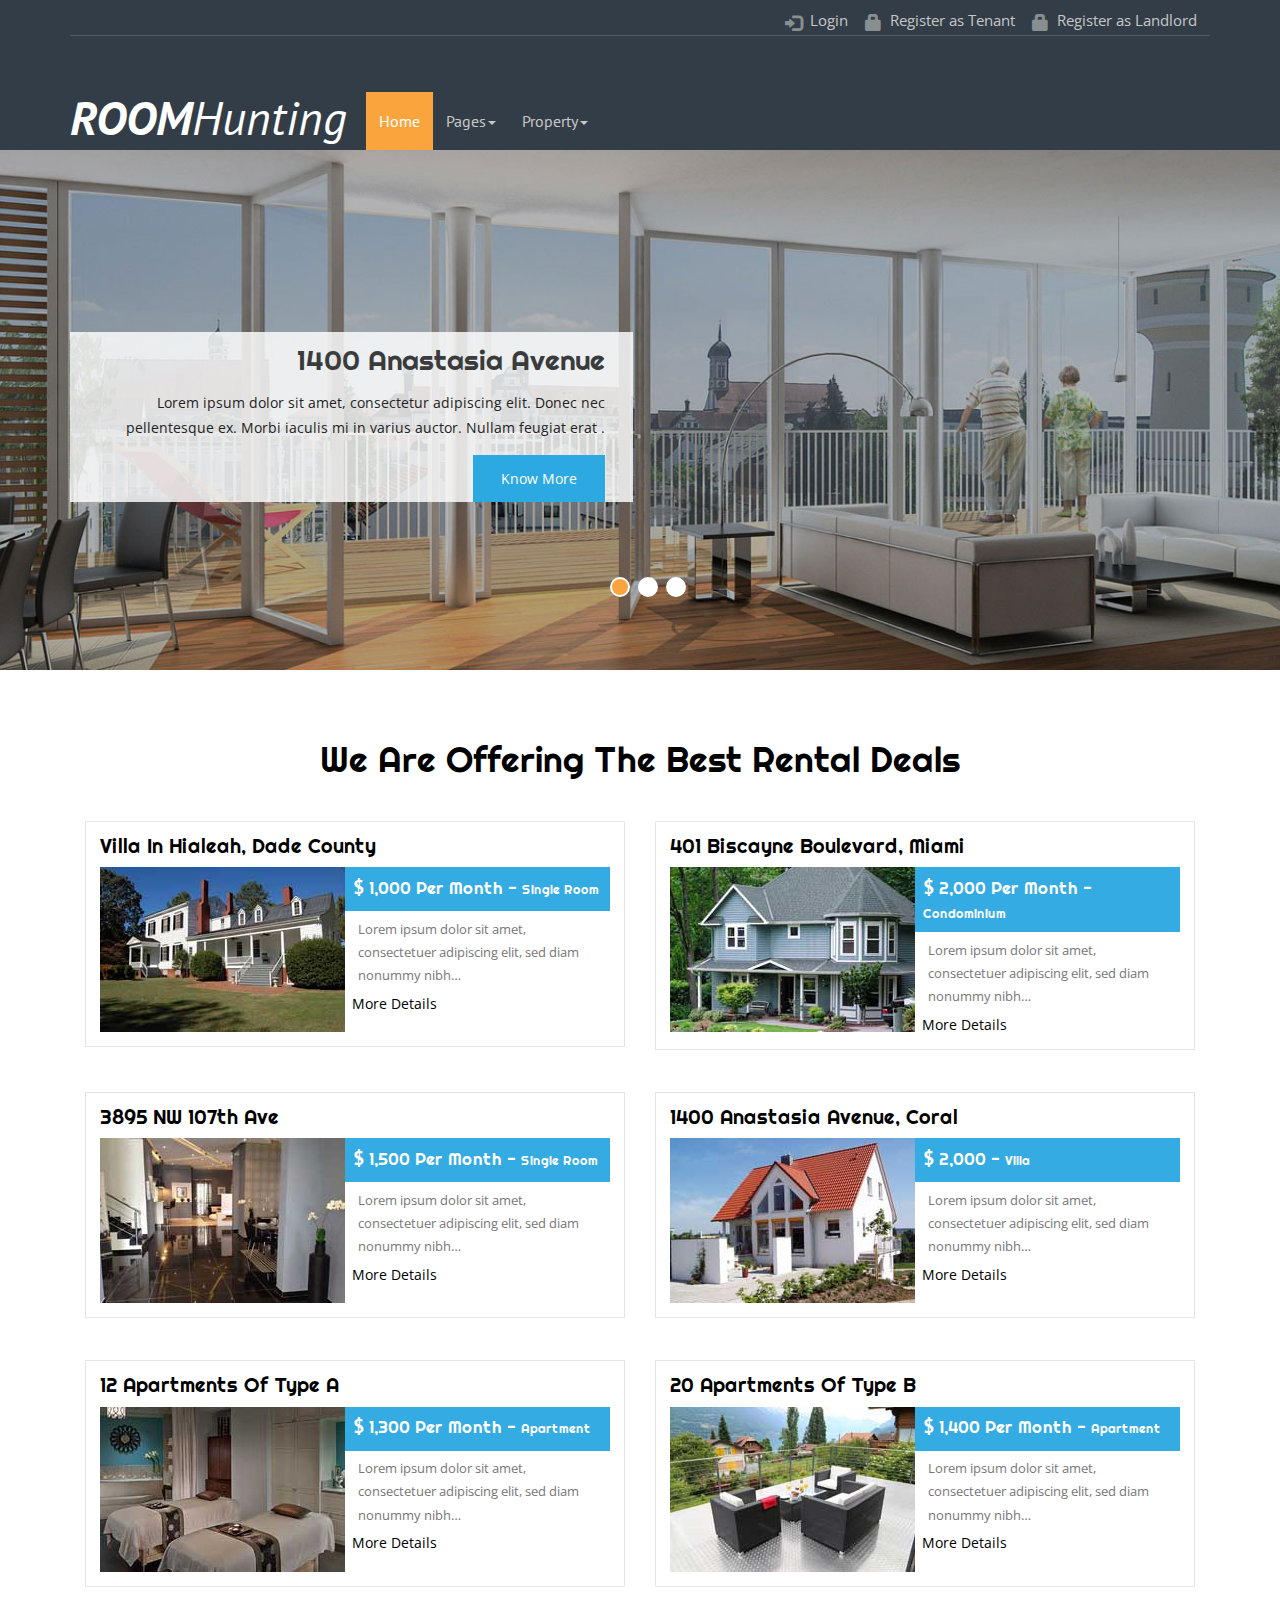
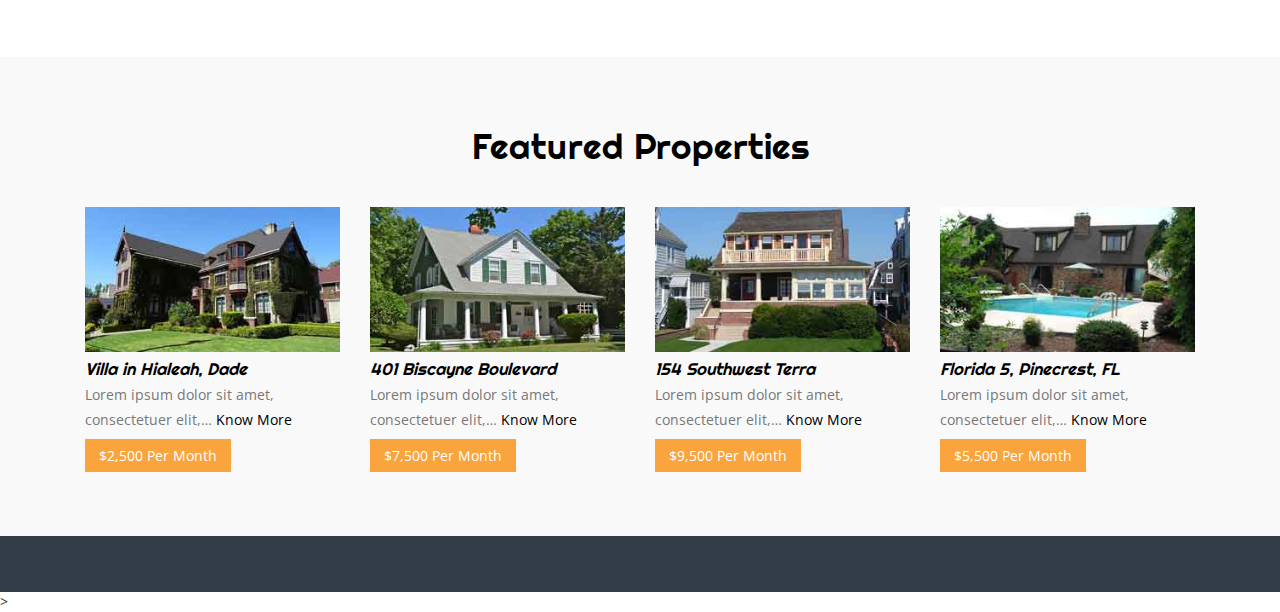
<file: index.html>
<!DOCTYPE HTML>
<html>
<head>
<title>Home</title>
<!---css--->
<link href="css/bootstrap.css" rel='stylesheet' type='text/css' />
<link href="css/style.css" rel='stylesheet' type='text/css' />
<!---css--->
<meta name="viewport" content="width=device-width, initial-scale=1">
<meta http-equiv="Content-Type" content="text/html; charset=utf-8" />

<script type="application/x-javascript"> addEventListener("load", function() { setTimeout(hideURLbar, 0); }, false); function hideURLbar(){ window.scrollTo(0,1); } </script>
<!---js--->
<script src="js/jquery-1.11.1.min.js"></script>
<script src="js/bootstrap.js"></script>
<!---js--->
<!---fonts-->
<link href='https://fonts.googleapis.com/css?family=Open+Sans:400,300,300italic,400italic,600,600italic,700,700italic,800,800italic' rel='stylesheet' type='text/css'>
<link href='https://fonts.googleapis.com/css?family=PT+Sans:400,400italic,700,700italic' rel='stylesheet' type='text/css'>
<link href='https://fonts.googleapis.com/css?family=Righteous' rel='stylesheet' type='text/css'>
<!---fonts-->
<script src="js/responsiveslides.min.js"></script>
	 <script>
		$(function () {
		  $("#slider").responsiveSlides({
			auto:true,
			nav: false,
			speed: 500,
			namespace: "callbacks",
			pager:true,
		  });
		});
	</script>
<link href="css/owl.carousel.css" rel="stylesheet">
<script src="js/owl.carousel.js"></script>
	<script>
		$(document).ready(function() {
		$("#owl-demo").owlCarousel({
			items : 1,
			lazyLoad : true,
			autoPlay : true,
			navigation : false,
			navigationText :  false,
			pagination : true,
		});
		});
	</script>

</head>
<body>

		<!---header--->
			<div class="header-section">
				<div class="container">
					<div class="head-top">
					
						<div class="email">
						<ul>
							
							<li><i class="glyphicon glyphicon-log-in" aria-hidden="true"></i><a href="#" data-toggle="modal" data-target="#myModal">Login</a></li>
							<li><i class="glyphicon glyphicon-lock" aria-hidden="true"></i><a href="#" data-toggle="modal" data-target="#myModal1">Register as Tenant</a></li>
							<li><i class="glyphicon glyphicon-lock" aria-hidden="true"></i><a href="#" data-toggle="modal" data-target="#myModal2">Register as Landlord</a></li>
						</ul>
						</div>
						<div class="clearfix"></div>
					</div>
					<nav class="navbar navbar-default">
					<!---Brand and toggle get grouped for better mobile display--->
						<div class="navbar-header">
							<button type="button" class="navbar-toggle collapsed" data-toggle="collapse" data-target="#bs-example-navbar-collapse-1" aria-expanded="false">
								<span class="sr-only">Toggle navigation</span>
								<span class="icon-bar"></span>
								<span class="icon-bar"></span>
								<span class="icon-bar"></span>
							</button>				  
							<div class="navbar-brand">
								<h1><a href="index.html"><span>ROOM</span>Hunting</a></h1>
							</div>
						</div>

			<!-- Collect the nav links, forms, and other content for toggling -->
						<div class="collapse navbar-collapse" id="bs-example-navbar-collapse-1">
							<ul class="nav navbar-nav">
								<li class="active"><a href="index.html">Home <span class="sr-only">(current)</span></a></li>
									<li class="dropdown">
										<a href="#" class="dropdown-toggle" data-toggle="dropdown" role="button" aria-haspopup="true" aria-expanded="false">Pages<span class="caret"></span></a>
											<ul class="dropdown-menu">
												
												<li><a href="forrent.html">For Rent</a></li>
												
												<li><a href="idxpress.html">IDXpress</a></li>
												
											</ul>
									</li>
									<li class="dropdown ">
										<a href="#" class="dropdown-toggle" data-toggle="dropdown" role="button" aria-haspopup="true" aria-expanded="false">Property<span class="caret"></span></a>
											<ul class="dropdown-menu">
												<li><a href="defaultvariation.html">Default – Variation</a></li>
											
											</ul>
									</li>
									
							</ul>
							
							<div class="clearfix"></div>
						</div>
					</nav>
				</div>
			</div>
		<!---header--->
		<!---banner--->
		<div class="slider">
			<div class="callbacks_container">
				<ul class="rslides" id="slider">
					<div class="slid banner1">
						  <div class="caption">
								<h3>1400 Anastasia Avenue</h3>
								<p>Lorem ipsum dolor sit amet, consectetur adipiscing elit. Donec nec pellentesque ex. Morbi iaculis mi in varius auctor. Nullam feugiat erat .</p>
								<a href="#" class="button">know more</a>
						  </div>
					</div>
					<div class="slid banner2">	
						  <div class="caption">
								<h3>Oakland, NJ94605</h3>
								<p>Lorem ipsum dolor sit amet, consectetur adipiscing elit. Donec nec pellentesque ex. Morbi iaculis mi in varius auctor. Nullam feugiat erat .</p>
								<a href="#" class="button">know more</a>
						  </div>
					</div>
					<div class="slid banner3">	
						<div class="caption">
							<h3>Florida 5, Pinecrest, FL</h3>
							<p>Lorem ipsum dolor sit amet, consectetur adipiscing elit. Donec nec pellentesque ex. Morbi iaculis mi in varius auctor. Nullam feugiat erat .</p>
							<a href="#" class="button">know more</a>
						</div>
					</div>
				</ul>
			</div>
		</div>
		<div class="copyrights">Collect from <a href="http://www.cssmoban.com/" >网页模板</a></div>
<!---banner--->
	
			<div class="offering">
				<div class="container">
					<h3>We are Offering the Best Rental Deals</h3>
					<div class="offer-grids">
						<div class="col-md-6 offer-grid">
							<div class="offer-grid1">
								<h4><a href="single.html">Villa In Hialeah, Dade County</a></h4>
								<div class="offer1">
									<div class="offer-left">
										<a href="single.html" class="mask"><img src="images/p3.jpg" class="img-responsive zoom-img" alt=""/></a>
									</div>
									<div class="offer-right">
										<h5><label>$</label> 1,000 Per Month - <span>Single Room</span></h5>
										<p>Lorem ipsum dolor sit amet, consectetuer adipiscing elit, sed diam nonummy nibh…</p>
										<a href="single.html"class="button1">more details</a>
									</div>
										<div class="clearfix"></div>
								</div>
							</div>
						</div>
							<div class="col-md-6 offer-grid">
								<div class="offer-grid1">
									<h4><a href="single.html">401 Biscayne Boulevard, Miami</a></h4>
									<div class="offer1">
										<div class="offer-left">
											<a href="single.html" class="mask"><img src="images/p4.jpg" class="img-responsive zoom-img" alt=""/></a>
									</div>
										<div class="offer-right">
											<h5><label>$</label> 2,000 Per Month - <span>Condominium</span></h5>
											<p>Lorem ipsum dolor sit amet, consectetuer adipiscing elit, sed diam nonummy nibh…</p>
											<a href="single.html"class="button1">more details</a>
										</div>
										<div class="clearfix"></div>
									</div>
								</div>
							</div>
						<div class="clearfix"></div>
					</div>
					<div class="offer-grids">
						<div class="col-md-6 offer-grid">
							<div class="offer-grid1">
								<h4><a href="single.html">3895 NW 107th Ave</a></h4>
								<div class="offer1">
									<div class="offer-left">
										<a href="single.html" class="mask"><img src="images/p5.jpg" class="img-responsive zoom-img" alt=""/></a>
									</div>
									<div class="offer-right">
										<h5><label>$</label> 1,500 Per Month - <span>Single Room</span></h5>
										<p>Lorem ipsum dolor sit amet, consectetuer adipiscing elit, sed diam nonummy nibh…</p>
										<a href="single.html"class="button1">more details</a>
									</div>
										<div class="clearfix"></div>
								</div>
							</div>
						</div>
							<div class="col-md-6 offer-grid">
								<div class="offer-grid1">
									<h4><a href="single.html">1400 Anastasia Avenue, Coral</a></h4>
									<div class="offer1">
										<div class="offer-left">
											<a href="single.html" class="mask"><img src="images/p6.jpg" class="img-responsive zoom-img" alt=""/></a>
									</div>
										<div class="offer-right">
											<h5><label>$</label> 2,000 - <span>Villa</span></h5>
											<p>Lorem ipsum dolor sit amet, consectetuer adipiscing elit, sed diam nonummy nibh…</p>
											<a href="single.html"class="button1">more details</a>
										</div>
										<div class="clearfix"></div>
									</div>
								</div>
							</div>
						<div class="clearfix"></div>
					</div>
					<div class="offer-grids">
						<div class="col-md-6 offer-grid">
							<div class="offer-grid1">
								<h4><a href="#">12 Apartments Of Type A</a></h4>
								<div class="offer1">
									<div class="offer-left">
										<a href="single.html" class="mask"><img src="images/p7.jpg" class="img-responsive zoom-img" alt=""/></a>
									</div>
									<div class="offer-right">
										<h5><label>$</label> 1,300 Per Month - <span>Apartment</span></h5>
										<p>Lorem ipsum dolor sit amet, consectetuer adipiscing elit, sed diam nonummy nibh…</p>
										<a href="single.html"class="button1">more details</a>
									</div>
										<div class="clearfix"></div>
								</div>
							</div>
						</div>
							<div class="col-md-6 offer-grid">
								<div class="offer-grid1">
									<h4><a href="single.html">20 Apartments Of Type B</a></h4>
									<div class="offer1">
										<div class="offer-left">
											<a href="single.html" class="mask"><img src="images/p8.jpg" class="img-responsive zoom-img" alt=""/></a>
									</div>
										<div class="offer-right">
											<h5><label>$</label> 1,400 Per Month - <span>Apartment</span></h5>
											<p>Lorem ipsum dolor sit amet, consectetuer adipiscing elit, sed diam nonummy nibh…</p>
											<a href="single.html"class="button1">more details</a>	
										</div>
										<div class="clearfix"></div>
									</div>
								</div>
							</div>
						<div class="clearfix"></div>
					</div>
				</div>
			</div>
			<!---Featured Properties--->
				<div class="feature-section">
					<div class="container">
						<h3>Featured Properties</h3>
						<div class="feature-grids">
							<div class="col-md-3 feature-grid">
								<img src="images/f1.jpg" class="img-responsive" alt="/">
								<h5>Villa in Hialeah, Dade</h5>
								<p>Lorem ipsum dolor sit amet, consectetuer  elit,… <a href="#">Know More</a></p>
								<span>$2,500 Per Month</span>
							</div>
							<div class="col-md-3 feature-grid">
								<img src="images/f2.jpg" class="img-responsive" alt="/">
								<h5>401 Biscayne Boulevard</h5>
								<p>Lorem ipsum dolor sit amet, consectetuer  elit,… <a href="#">Know More</a></p>
								<span>$7,500 Per Month</span>
							</div>
							<div class="col-md-3 feature-grid">
								<img src="images/f3.jpg" class="img-responsive" alt="/">
								<h5>154 Southwest  Terra</h5>
								<p>Lorem ipsum dolor sit amet, consectetuer  elit,… <a href="#">Know More</a></p>
								<span>$9,500 Per Month</span>
							</div>
							<div class="col-md-3 feature-grid">
								<img src="images/f4.jpg" class="img-responsive" alt="/">
								<h5>Florida 5, Pinecrest, FL</h5>
								<p>Lorem ipsum dolor sit amet, consectetuer  elit,… <a href="#">Know More</a></p>
								<span>$5,500 Per Month</span>
							</div>
							<div class="clearfix"></div>
						</div>
					</div>
				</div>
			<!---Featured Properties--->
			
	</div>				
				
					<!--copy-->
					<div class="copy-section">
						<div class="container">
							
						</div>
					</div>
				<!--copy-->
<!-- login -->
			<div class="modal fade" id="myModal" tabindex="-1" role="dialog">
				<div class="modal-dialog" role="document">
					<div class="modal-content modal-info">
						<div class="modal-header">
							<button type="button" class="close" data-dismiss="modal" aria-label="Close"><span aria-hidden="true">&times;</span></button>						
						</div>
						<div class="modal-body real-spa">
							<div class="login-grids">
								<div class="login">
									
									<div class="login-right">
										<form>
											<h3>Login</h3>
											<input type="text" value="Enter your Username" onfocus="this.value = '';" onblur="if (this.value == '') {this.value = 'Enter your Email';}" required="">	
											<input type="password" value="Password" onfocus="this.value = '';" onblur="if (this.value == '') {this.value = 'Password';}" required="">	
											
											<input type="submit" value="Login Now" >
										</form>
									</div>
																
								</div>
								<p>By logging in you agree to our <a href="#">Terms</a> and <a href="#">Conditions</a> and <a href="#">Privacy Policy</a></p>
							</div>
						</div>
					</div>
				</div>
			</div>
			<!-- //login -->
			<!-- Register, Tenant -->
			<div class="modal fade" id="myModal1" tabindex="-1" role="dialog">
				<div class="modal-dialog" role="document">
					<div class="modal-content modal-info">
						<div class="modal-header">
							<button type="button" class="close" data-dismiss="modal" aria-label="Close"><span aria-hidden="true">&times;</span></button>						
						</div>
						<div class="modal-body real-spa">
							<div class="login-grids">
								<div class="login">
									<div class="login-right">
										<form>
											<h3>Register as Tenant</h3>
											<input type="text" value="Username" onfocus="this.value = '';" onblur="if (this.value == '') {this.value = 'Username';}" required="">
											<input type="text" value="Gender" onfocus="this.value = '';" onblur="if (this.value == '') {this.value = 'Gender';}" required="">
											<input type="text" value="Age" onfocus="this.value = '';" onblur="if (this.value == '') {this.value = 'Age';}" required="">
											<input type="text" value="Race" onfocus="this.value = '';" onblur="if (this.value == '') {this.value = 'Race';}" required="">
											<input type="text" value="Mobile number" onfocus="this.value = '';" onblur="if (this.value == '') {this.value = 'Mobile number';}" required="">
											<input type="text" value="Email" onfocus="this.value = '';" onblur="if (this.value == '') {this.value = 'Email';}" required="">	
											<input type="password" value="Password" onfocus="this.value = '';" onblur="if (this.value == '') {this.value = 'Password';}" required="">	
											
											<input type="submit" value="Register Now" >
										</form>
									</div>
									<div class="clearfix"></div>								
								</div>
								<p>By logging in you agree to our <a href="#">Terms</a> and <a href="#">Conditions</a> and <a href="#">Privacy Policy</a></p>
							</div>
						</div>
					</div>
				</div>
			</div>
			<!-- //Register -->
			<!-- Register, Landlord -->
			<div class="modal fade" id="myModal2" tabindex="-1" role="dialog">
				<div class="modal-dialog" role="document">
					<div class="modal-content modal-info">
						<div class="modal-header">
							<button type="button" class="close" data-dismiss="modal" aria-label="Close"><span aria-hidden="true">&times;</span></button>						
						</div>
						<div class="modal-body real-spa">
							<div class="login-grids">
								<div class="login">
									<div class="login-right">
										<form>
											<h3>Register as Landlord</h3>
											<h4>Personal Perticulars</h4>
											<input type="text" value="Username" onfocus="this.value = '';" onblur="if (this.value == '') {this.value = 'Username';}" required="">
											<input type="text" value="Gender" onfocus="this.value = '';" onblur="if (this.value == '') {this.value = 'Gender';}" required="">
											<input type="text" value="Age" onfocus="this.value = '';" onblur="if (this.value == '') {this.value = 'Age';}" required="">
											<input type="text" value="Race" onfocus="this.value = '';" onblur="if (this.value == '') {this.value = 'Race';}" required="">
											<input type="text" value="Mobile number" onfocus="this.value = '';" onblur="if (this.value == '') {this.value = 'Mobile number';}" required="">
											<input type="text" value="Email" onfocus="this.value = '';" onblur="if (this.value == '') {this.value = 'Email';}" required="">	
											<input type="password" value="Password" onfocus="this.value = '';" onblur="if (this.value == '') {this.value = 'Password';}" required="">	
											<h4>Property information</h4>
											<input type="textarea" value="Address" onfocus="this.value = '';" onblur="if (this.value == '') {this.value = 'Address';}" required="">
											<input type="text" value="Size (metres square)" onfocus="this.value = '';" onblur="if (this.value == '') {this.value = 'Size (metres square)';}" required="">
											<input type="text" value="Price ($)" onfocus="this.value = '';" onblur="if (this.value == '') {this.value = 'Price ($)';}" required="">
							
											<h5>Date Available</h5>
											<label>From: </label><input type="text" value="YYYY-MM-DD" onfocus="this.value = '';" onblur="if (this.value == '') {this.value = 'YYYY-MM-DD';}" required="">
											<label>To: </label><input type="text" value="YYYY-MM-DD" onfocus="this.value = '';" onblur="if (this.value == '') {this.value = 'YYYY-MM-DD';}" required="">
											
											<h5>Property type</h5>
											<select class="sel">
											<option value="">Any</option>
											<option value="">Condo</option>
											<option value="">Landed</option>
											<option value="">HDB</option>
											</select>
											<h5>Price Per Month</h5>
											<select class="sel">
											<option value="">Any</option>
											<option value="">$500-$750</option>
											<option value="">$750-$1000</option>
											<option value="">$1000-$1250</option>
											<option value="">$1250-$1500</option>
											<option value="">$1500-$2000</option>
											<option value="">>$2000</option>
											</select>
											<h5>Bed type</h5>
											<select class="sel">
											<option value="">Any</option>
											<option value="">1 Double-Bed</option>
											<option value="">1 Single-Bed</option>
											<option value="">2 Single-Beds</option>
											</select>
											<h5>Bathroom type</h5>
											<select class="sel">
											<option value="">Any</option>
											<option value="">In-room</option>
											<option value="">Shared</option>
											</select>
											<h5>Pet-friendly</h5>
											<select class="sel">
											<option value="">Any</option>
											<option value="">Yes</option>
											<option value="">No</option>
										    </select>
											<h5>Preferred gender</h5>
											<select class="sel">
											<option value="">Any</option>
											<option value="">Male</option>
											<option value="">Female</option>
											</select>
											<h5>Air-conditioning</h5>
											<select class="sel">
											<option value="">Any</option>
											<option value="">Yes</option>
											<option value="">No</option>
											</select>
											<h5>Cooking</h5>
											<select class="sel">
											<option value="">Any</option>
											<option value="">Yes</option>
											<option value="">No</option>
											</select>
								
											<h5>Near MRT Stations</h5>
											<select class="sel">
											<option value="">Any</option>
											<option value="">Kent Ridge MRT</option>
											<option value="">Clementi MRT</option>
											<option value="">Dover MRT</option>
											<option value="">Others</option>
											</select>
											<h5>Share with Landlord</h5>
											<select class="sel">
											<option value="">Any</option>
											<option value="">Yes</option>
											<option value="">No</option>
											</select>
											<h5>Share with others</h5>
											<select class="sel">
											<option value="">Any</option>
											<option value="">Yes</option>
											<option value="">No</option>
											</select>
											<h5>No. of tenants sharing</h5>
											<select class="sel">
											<option value="">1</option>
											
											<option value="">2</option>
											<option value="">3</option>
											<option value="">4</option>
											<option value="">5</option>
											<option value="">6</option>
											</select>
											<h5>All Campus</h5>
											<select class="sel">
											<option value="">Any Campus</option>
											
											<option value="">Kent Ridge</option>
											<option value="">Bukit Timah</option>
											<option value="">Outram Campus</option>
										
											</select>
											<h5>All Faculties</h5>
											<select class="sel">
											<option value="">Any Faculty</option>
											
											<option value="">Faculty of Science / School of Medicine / Faculty of Dentistry</option>
											<option value="">Faculty of Law</option>
											<option value="">School of Computing / NUS Business School / Faculty of Arts and Social Sciences</option>
											<option value="">Faculty of Engineering / School of Design And Environment</option>
											<option value="">Yale-NUS College</option>
										
											</select>
											<p></p>
											<input type="textarea" value="Other descriptions" onfocus="this.value = '';" onblur="if (this.value == '') {this.value = 'Other descriptions';}" required="">
											<p for="profile_pic">Profile Pic: </p>
											<input multiple id="profile_pic" name="profile_pic" type="file">
											
											<input type="submit" value="Register Now" >

							
										</form>
									</div>
									<div class="clearfix"></div>								
								</div>
								<p>By logging in you agree to our <a href="#">Terms</a> and <a href="#">Conditions</a> and <a href="#">Privacy Policy</a></p>
							</div>
						</div>
					</div>
				</div>
			</div>
			<!-- //Register -->
</body>
</html>>
</file>
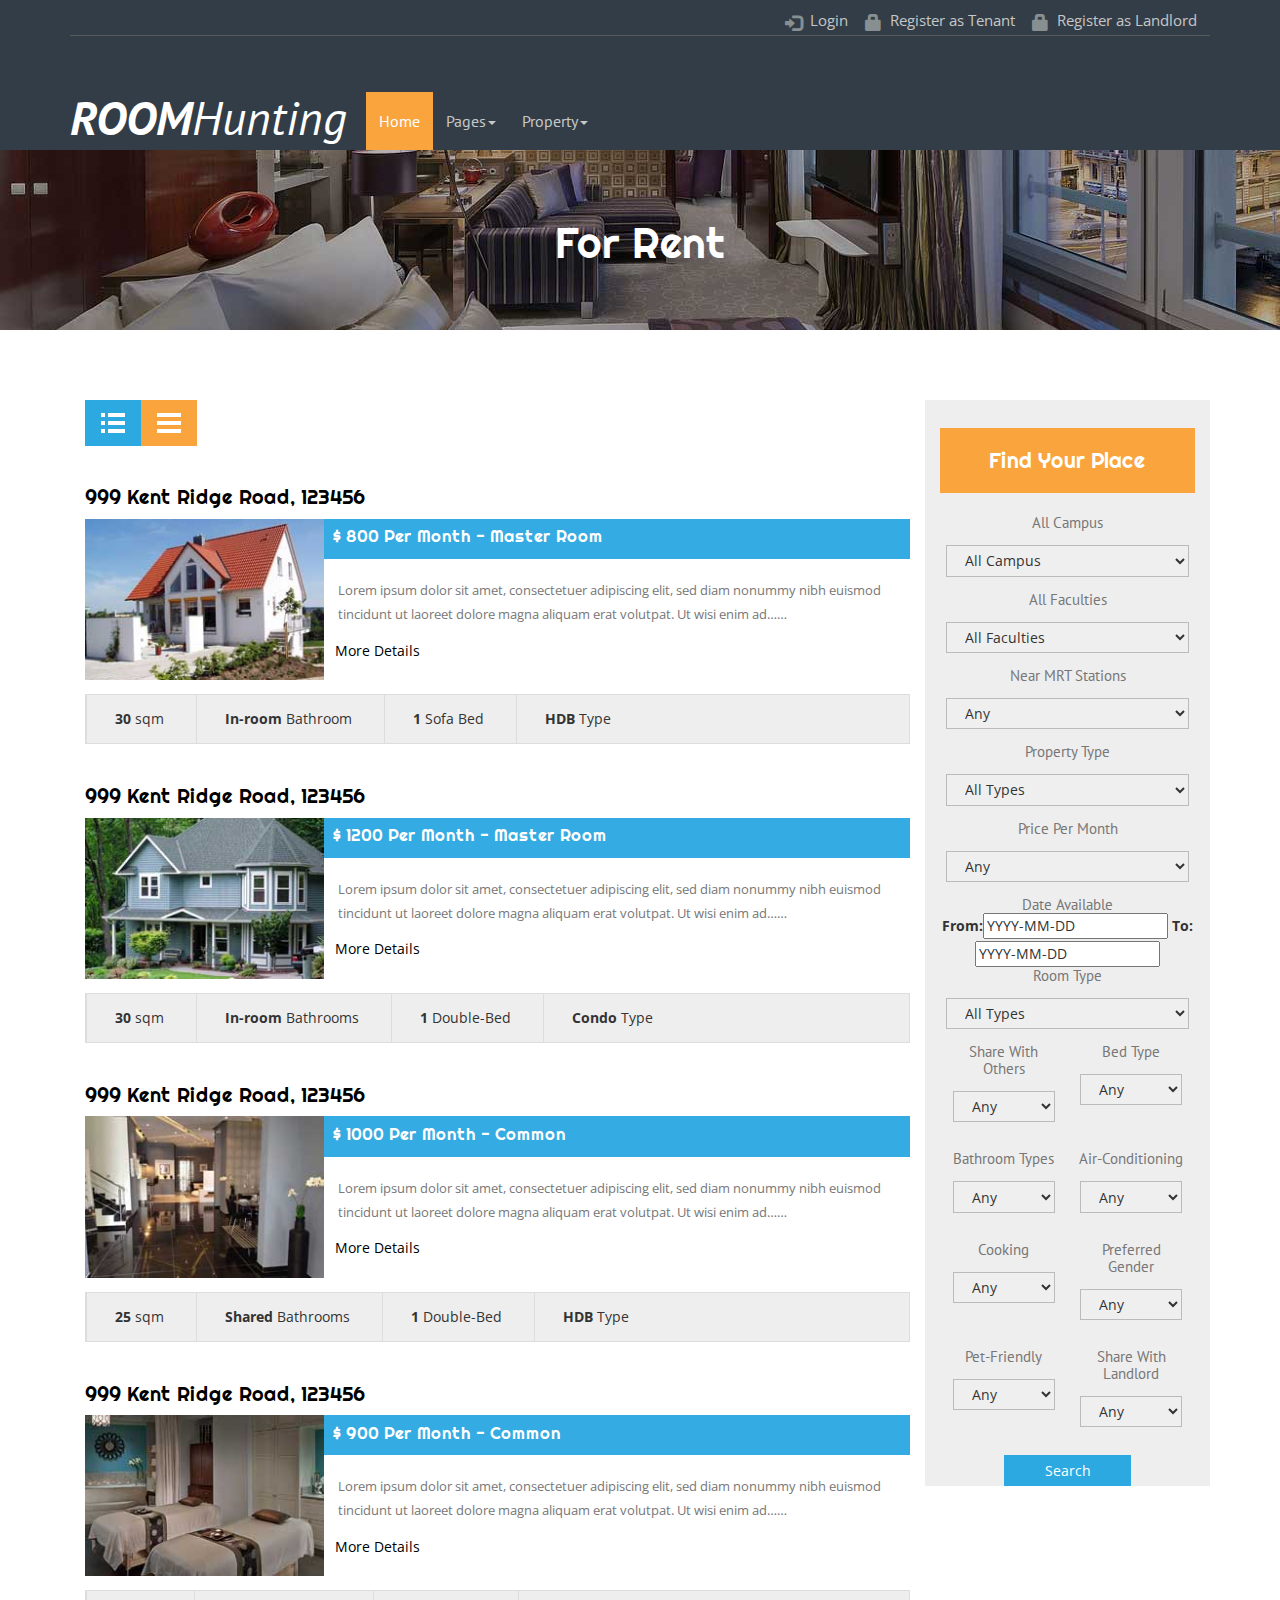
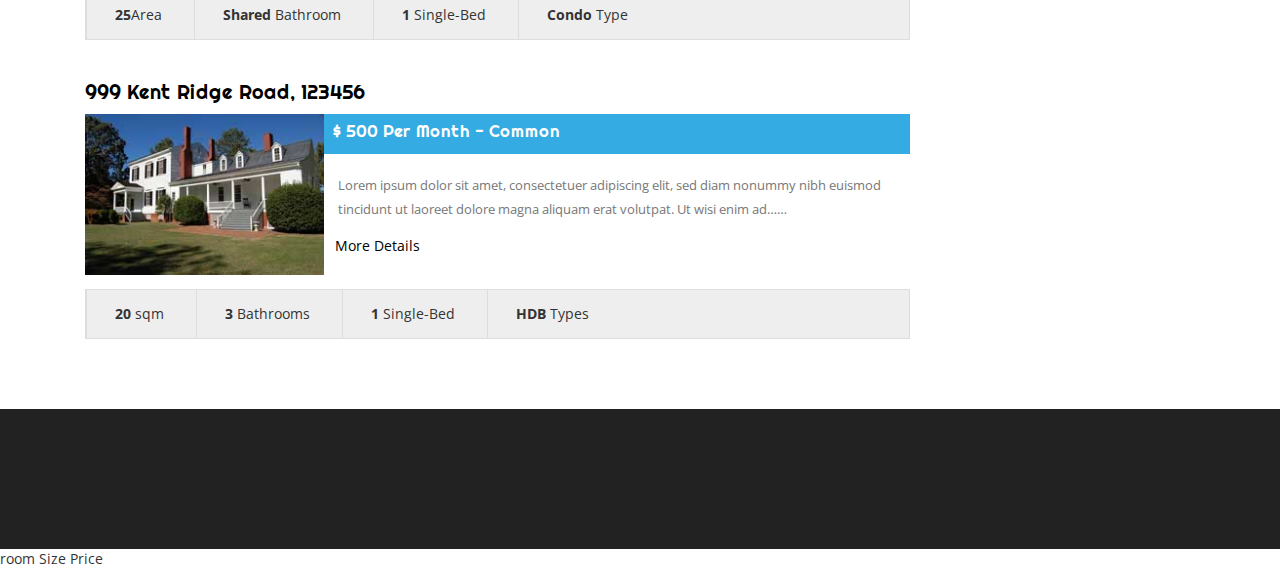
<file: forrent.html>
<!DOCTYPE HTML>
<html>
<head>
<title>For Rent</title>
<!---css--->
<link href="css/bootstrap.css" rel='stylesheet' type='text/css' />
<link href="css/style.css" rel='stylesheet' type='text/css' />
<!---css--->
<meta name="viewport" content="width=device-width, initial-scale=1">
<meta http-equiv="Content-Type" content="text/html; charset=utf-8" />
<meta name="keywords" content="Real Space Responsive web template, Bootstrap Web Templates, Flat Web Templates, Android Compatible web template, 
Smartphone Compatible web template, free webdesigns for Nokia, Samsung, LG, SonyEricsson, Motorola web design" />
<script type="application/x-javascript"> addEventListener("load", function() { setTimeout(hideURLbar, 0); }, false); function hideURLbar(){ window.scrollTo(0,1); } </script>
<!---js--->
<script src="js/jquery-1.11.1.min.js"></script>
<script src="js/bootstrap.js"></script>
<!---js--->
<!---fonts-->
<link href='https://fonts.googleapis.com/css?family=Open+Sans:400,300,300italic,400italic,600,600italic,700,700italic,800,800italic' rel='stylesheet' type='text/css'>
<link href='https://fonts.googleapis.com/css?family=PT+Sans:400,400italic,700,700italic' rel='stylesheet' type='text/css'>
<link href='https://fonts.googleapis.com/css?family=Righteous' rel='stylesheet' type='text/css'>
<!---fonts-->
<!-- FlexSlider -->
	 <script src="js/jquery.flexslider.js"></script>
		<link rel="stylesheet" href="css/flexslider.css" type="text/css" media="screen" />
			<script>
				$(window).load(function() {
				$('.flexslider').flexslider({
				animation: "slide",
				controlNav: "thumbnails"
				});
				});
			</script>
</head>
<body>

		<!---header--->
		<div class="header-section">
				<div class="container">
					<div class="head-top">
					
						<div class="email">
						<ul>
							<li><i class="glyphicon glyphicon-log-in" aria-hidden="true"></i><a href="#" data-toggle="modal" data-target="#myModal">Login</a></li>
							<li><i class="glyphicon glyphicon-lock" aria-hidden="true"></i><a href="#" data-toggle="modal" data-target="#myModal1">Register as Tenant</a></li>
							<li><i class="glyphicon glyphicon-lock" aria-hidden="true"></i><a href="#" data-toggle="modal" data-target="#myModal2">Register as Landlord</a></li>
						</ul>
						</div>
						<div class="clearfix"></div>
					</div>
					<nav class="navbar navbar-default">
				
						<div class="navbar-header">
							<button type="button" class="navbar-toggle collapsed" data-toggle="collapse" data-target="#bs-example-navbar-collapse-1" aria-expanded="false">
								<span class="sr-only">Toggle navigation</span>
								<span class="icon-bar"></span>
								<span class="icon-bar"></span>
								<span class="icon-bar"></span>
							</button>				  
							<div class="navbar-brand">
								<h1><a href="index.html"><span>ROOM</span>Hunting</a></h1>
							</div>
						</div>

			<!-- Collect the nav links, forms, and other content for toggling -->
						<div class="collapse navbar-collapse" id="bs-example-navbar-collapse-1">
							<ul class="nav navbar-nav">
								<li class="active"><a href="index.html">Home <span class="sr-only">(current)</span></a></li>
									<li class="dropdown">
										<a href="#" class="dropdown-toggle" data-toggle="dropdown" role="button" aria-haspopup="true" aria-expanded="false">Pages<span class="caret"></span></a>
											<ul class="dropdown-menu">
												
												<li><a href="forrent.html">For Rent</a></li>
												
												<li><a href="idxpress.html">IDXpress</a></li>
												
											</ul>
									</li>
									<li class="dropdown ">
										<a href="#" class="dropdown-toggle" data-toggle="dropdown" role="button" aria-haspopup="true" aria-expanded="false">Property<span class="caret"></span></a>
											<ul class="dropdown-menu">
												<li><a href="defaultvariation.html">Default – Variation</a></li>
												
											</ul>
									</li>
									
							</ul>
							<div class="clearfix"></div>
						</div>
					</nav>
				</div>
			</div>
		<!---header--->
		<!---banner--->
		<div class="banner-section">
			<div class="container">
				<h2>For Rent</h2>
			</div>
		</div>
		<!---banner--->
		<div class="content">
			<div class="properties-section">
				<div class="container">
				<div class="properties-grids">
					<div class="col-md-9 forsales-left">
						<div class="forsale">
							<div class="bs-example bs-example-tabs" role="tabpanel" data-example-id="togglable-tabs">
								<ul id="myTab" class="nav nav-tabs left-tab" role="tablist">
									<li role="presentation" class="active"><a href="#home" id="home-tab" role="tab" data-toggle="tab" aria-controls="home" aria-expanded="true"><img src="images/menu1.png"></a></li>
									<li role="presentation"><a href="#profile" role="tab" id="profile-tab" data-toggle="tab" aria-controls="profile"><img src="images/menu.png"></a></li>
								</ul>
								<div id="myTabContent" class="tab-content">
									<div role="tabpanel" class="tab-pane fade in active" id="home" aria-labelledby="home-tab">
										<div class="forsale-grids">
											<h4><a href="#">999 Kent Ridge Road, 123456</a></h4>
											<div class="forsale1">
												<div class="forsale-left">
													<a href="#"><img src="images/p6.jpg" class="img-responsive" alt="/"></a>
												</div>
												<div class="forsale-right">
													<h5><label>$</label> 800 Per Month - <span>Master Room</span></h5>
													<p>Lorem ipsum dolor sit amet, consectetuer adipiscing elit, sed diam nonummy nibh euismod tincidunt ut laoreet dolore magna aliquam erat volutpat. Ut wisi enim ad……</p>
													<a href="#"class="button4">more details</a>
												</div>
												<div class="clearfix"></div>
												<ul>
													<li><span> 30 </span>sqm</li>
													<li><span> In-room </span>Bathroom</li>
													<li><span> 1 </span>Sofa Bed</li>
													<li><span> HDB </span>Type</li>
												</ul>
											</div>
										</div>		
										<div class="forsale-grids">
											<h4><a href="#">999 Kent Ridge Road, 123456</a></h4>
											<div class="forsale1">
												<div class="forsale-left">
													<a href="#"><img src="images/p4.jpg" class="img-responsive" alt="/"></a>
												</div>
												<div class="forsale-right">
													<h5><label>$</label> 1200 Per Month - <span>Master Room</span></h5>
													<p>Lorem ipsum dolor sit amet, consectetuer adipiscing elit, sed diam nonummy nibh euismod tincidunt ut laoreet dolore magna aliquam erat volutpat. Ut wisi enim ad……</p>
													<a href="#"class="button4">more details</a>
												</div>
												<div class="clearfix"></div>
												<ul>
													<li><span> 30 </span>sqm</li>
													<li><span> In-room </span>Bathrooms</li>
													<li><span> 1 </span>Double-Bed</li>
													<li><span> Condo </span>Type</li>
												</ul>
											</div>
										</div>	
										<div class="forsale-grids">
											<h4><a href="#">999 Kent Ridge Road, 123456</a></h4>
											<div class="forsale1">
												<div class="forsale-left">
													<a href="#"><img src="images/p5.jpg" class="img-responsive" alt="/"></a>
												</div>
												<div class="forsale-right">
													<h5><label>$</label> 1000 Per Month - <span>Common</span></h5>
													<p>Lorem ipsum dolor sit amet, consectetuer adipiscing elit, sed diam nonummy nibh euismod tincidunt ut laoreet dolore magna aliquam erat volutpat. Ut wisi enim ad……</p>
													<a href="#"class="button4">more details</a>
												</div>
												<div class="clearfix"></div>
												<ul>
													<li><span> 25 </span>sqm</li>
													<li><span> Shared </span>Bathrooms</li>
													<li><span> 1 </span>Double-Bed</li>
													<li><span> HDB </span>Type</li>
												</ul>
											</div>
										</div>		
										<div class="forsale-grids">
											<h4><a href="#">999 Kent Ridge Road, 123456</a></h4>
											<div class="forsale1">
												<div class="forsale-left">
													<a href="#"><img src="images/p7.jpg" class="img-responsive" alt="/"></a>
												</div>
												<div class="forsale-right">
													<h5><label>$</label> 900 Per Month - <span>Common</span></h5>
													<p>Lorem ipsum dolor sit amet, consectetuer adipiscing elit, sed diam nonummy nibh euismod tincidunt ut laoreet dolore magna aliquam erat volutpat. Ut wisi enim ad……</p>
													<a href="#"class="button4">more details</a>
												</div>
												<div class="clearfix"></div>
												<ul>
													<li><span> 25</span>Area</li>
													<li><span> Shared </span>Bathroom</li>
													<li><span> 1 </span>Single-Bed</li>
													<li><span> Condo </span>Type</li>
												</ul>
											</div>
										</div>	
										<div class="forsale-grids">
											<h4><a href="#">999 Kent Ridge Road, 123456</a></h4>
											<div class="forsale1">
												<div class="forsale-left">
													<a href="#"><img src="images/p3.jpg" class="img-responsive" alt="/"></a>
												</div>
												<div class="forsale-right">
													<h5><label>$</label> 500  Per Month - <span>Common</span></h5>
													<p>Lorem ipsum dolor sit amet, consectetuer adipiscing elit, sed diam nonummy nibh euismod tincidunt ut laoreet dolore magna aliquam erat volutpat. Ut wisi enim ad……</p>
													<a href="#"class="button4">more details</a>
												</div>
												<div class="clearfix"></div>
												<ul>
													<li><span> 20 </span>sqm</li>
													<li><span> 3 </span>Bathrooms</li>
													<li><span> 1 </span>Single-Bed</li>
													<li><span> HDB </span>Types</li>
												</ul>
											</div>
										</div>											
									</div>
									<div role="tabpanel" class="tab-pane fade" id="profile" aria-labelledby="profile-tab">
										<div class="forsale-grids1">
											<div class="col-md-4 forsale-grid1">
												<img src="images/s7.jpg" class="img-responsive" alt="/">
												<div class="sale-info">
														<span>For Rent</span>
													</div>
													<h5>123 Kent Ridge Road, 312453</h5>
													<p>Lorem ipsum dolor sit amet, consectetuer  elit,… <a href="#">Know More</a></p>
													<h6>$ 750 </h6>
											</div>
											<div class="col-md-4 forsale-grid1">
												<img src="images/s5.jpg" class="img-responsive" alt="/">
												<div class="sale-info">
														<span>For Rent</span>
													</div>
													<h5>123 Kent Ridge Road, 312453</h5>
													<p>Lorem ipsum dolor sit amet, consectetuer  elit,… <a href="#">Know More</a></p>
													<h6>$ 750 </h6>
											</div>
											<div class="col-md-4 forsale-grid1">
												<img src="images/s6.jpg" class="img-responsive" alt="/">
												<div class="sale-info">
														<span>For Rent</span>
													</div>
													<h5>123 Kent Ridge Road, 312453</h5>
													<p>Lorem ipsum dolor sit amet, consectetuer  elit,… <a href="#">Know More</a></p>
													<h6>$ 750 </h6>
											</div>
											<div class="clearfix"></div>
										</div>
										<div class="forsale-grids1">
											<div class="col-md-4 forsale-grid1">
												<img src="images/s4.jpg" class="img-responsive" alt="/">
												<div class="sale-info">
													<span>For Rent</span>
												</div>
												<h5>123 Kent Ridge Road, 312453</h5>
												<p>Lorem ipsum dolor sit amet, consectetuer  elit,… <a href="#">Know More</a></p>
												<h6>$ 750 </h6>
											</div>
											<div class="col-md-4 forsale-grid1">
												<img src="images/s2.jpg" class="img-responsive" alt="/">
												<div class="sale-info">
													<span>For Rent</span>
												</div>
												<h5>123 Kent Ridge Road, 312453</h5>
												<p>Lorem ipsum dolor sit amet, consectetuer  elit,… <a href="#">Know More</a></p>
												<h6>$ 750 </h6>
											</div>
											<div class="col-md-4 forsale-grid1">
												<img src="images/s3.jpg" class="img-responsive" alt="/">
												<div class="sale-info">
														<span>For Rent</span>
													</div>
													<h5>123 Kent Ridge Road, 312453</h5>
													<p>Lorem ipsum dolor sit amet, consectetuer  elit,… <a href="#">Know More</a></p>
													<h6>$ 750 </h6>
											</div>
											<div class="clearfix"></div>
										</div>
										<div class="forsale-grids1">
											<div class="col-md-4 forsale-grid1">
												<img src="images/s6.jpg" class="img-responsive" alt="/">
												<div class="sale-info">
														<span>For Rent</span>
													</div>
													<h5>123 Kent Ridge Road, 312453</h5>
													<p>Lorem ipsum dolor sit amet, consectetuer  elit,… <a href="#">Know More</a></p>
													<h6>$ 750 </h6>
											</div>
											<div class="col-md-4 forsale-grid1">
												<img src="images/s4.jpg" class="img-responsive" alt="/">
												<div class="sale-info">
														<span>For Rent</span>
													</div>
													<h5>123 Kent Ridge Road, 312453</h5>
													<p>Lorem ipsum dolor sit amet, consectetuer  elit,… <a href="#">Know More</a></p>
													<h6>$ 750 </h6>
											</div>
											<div class="col-md-4 forsale-grid1">
												<img src="images/s7.jpg" class="img-responsive" alt="/">
												<div class="sale-info">
														<span>For Rent</span>
													</div>
													<h5>123 Kent Ridge Road, 312453</h5>
													<p>Lorem ipsum dolor sit amet, consectetuer  elit,… <a href="#">Know More</a></p>
													<h6>$ 750 </h6>
											</div>
											<div class="clearfix"></div>
										</div>
										<div class="forsale-grids1">
											<div class="col-md-4 forsale-grid1">
												<img src="images/s3.jpg" class="img-responsive" alt="/">
												<div class="sale-info">
														<span>For Rent</span>
													</div>
													<h5>123 Kent Ridge Road, 312453</h5>
													<p>Lorem ipsum dolor sit amet, consectetuer  elit,… <a href="#">Know More</a></p>
													<h6>$ 750 </h6>
											</div>
											<div class="col-md-4 forsale-grid1">
												<img src="images/s5.jpg" class="img-responsive" alt="/">
												<div class="sale-info">
														<span>For Rent</span>
													</div>
													<h5>123 Kent Ridge Road, 312453</h5>
													<p>Lorem ipsum dolor sit amet, consectetuer  elit,… <a href="#">Know More</a></p>
													<h6>$ 750 </h6>
											</div>
											<div class="col-md-4 forsale-grid1">
												<img src="images/s6.jpg" class="img-responsive" alt="/">
												<div class="sale-info">
														<span>For Rent</span>
													</div>
													<h5>123 Kent Ridge Road, 312453</h5>
													<p>Lorem ipsum dolor sit amet, consectetuer  elit,… <a href="#">Know More</a></p>
													<h6>$ 750 </h6>
											</div>
											<div class="clearfix"></div>
										</div>
									</div>
								</div>
							</div>
						</div>
					</div>
					<div class="col-md-3 properties-right">
						<div class="properties-top">
							<h4>Find Your Place</h4>
							<div class="yourplace">
								<h5>all campus</h5>
								<select class="sel2">
									<option value="">All campus</option>
									<option value="">Kent Ridge</option>
									<option value="">Bukit Timah</option>
									<option value="">Outram Campus</option>
								</select>
							</div>
							<div class="yourplace">
								<h5>all faculties</h5>
								<select class="sel2">
									<option value="">All Faculties</option>
									<option value="">Faculty of Science / School of Medicine / Faculty of Dentistry</option>
									<option value="">Faculty of Law</option>
									<option value="">School of Computing / NUS Business School / Faculty of Art and Social Sciences</option>
									<option value="">Faculty of Engineering / School of Design and Environment</option>
									<option value="">Yale-NUS College</option>

								</select>
							</div>
							<div class="yourplace">
								<h5>Near MRT Stations</h5>
								<select class="sel2">
									<option value="">any</option>
									<option value="">Kent Ridge MRT</option>
									<option value="">Clementi MRT</option>
									<option value="">Dover MRT</option>
									<option value="">Others</option>	
								</select>
							</div>
							<div class="yourplace">
								<h5>Property Type</h5>
								<select class="sel2">
									<option value="">All Types</option>
									<option value="">HDB</option>
									<option value="">Condo</option>
									<option value="">Landed</option>
								</select>
							</div>
							<div class="yourplace">
								<h5>Price per month</h5>
									<select class="sel2">
										<option value="">any</option>
										<option value="">$500-$750</option>
										<option value="">$750-$1000</option>
										<option value="">$1000-$1250</option>
										<option value="">$1250-$1500</option>
										<option value="">$1500-$2000</option>
										<option value="">>$2000</option>
									</select>
								
							</div>
							<div class="yourplace">
								<h5>Date Available</h5>
											<label>From: </label><input type="text" value="YYYY-MM-DD" onfocus="this.value = '';" onblur="if (this.value == '') {this.value = 'YYYY-MM-DD';}" required="">
											<label>To: </label><input type="text" value="YYYY-MM-DD" onfocus="this.value = '';" onblur="if (this.value == '') {this.value = 'YYYY-MM-DD';}" required="">
							</div>
							<div class="yourplace">
									<h5>Room Type</h5>
											<select class="sel3">
												<option value="">All Types</option>
												<option value="">Common</option>
												<option value="">2 room flats</option>
												<option value="">3 room flats</option>
												<option value="">>4 room flats</option>
											</select>
									
								</div>
								
							
							<div class="yourplace-grids">
								<div class="col-md-6 yourplace-grid">
										<h5>Share with others</h5>
										<select class="sel3">
											<option value="">Any</option>
											<option value="">Yes</option>
											<option value="">No</option>
										</select>
								</div>
								<div class="col-md-6 yourplace-grid">
									<h5>Bed Type</h5>
									<select class="sel3">
										<option value="">Any</option>
										<option value="">1 Single-Bed</option>
										<option value="">2 Single-Beds</option>
										<option value="">1 Double-Bed</option>
									</select>
								</div>
								<div class="clearfix"></div>
							</div>
							<div class="yourplace-grids1">
								<div class="col-md-6 yourplace-grid">
									<h5>Bathroom Types</h5>
									<select class="sel3">
										<option value="">Any</option>
										<option value="">Shared</option>
										<option value="">In-room</option>
									</select>
								</div>
								<div class="col-md-6 yourplace-grid">
									<h5>Air-conditioning</h5>
									<select class="sel3">
										<option value="">Any</option>
										<option value="">Yes</option>
										<option value="">No</option>
									</select>
								</div>
								<div class="clearfix"></div>
							</div>
							<div class="yourplace-grids1">
									<div class="col-md-6 yourplace-grid">
										<h5>Cooking</h5>
										<select class="sel3">
											<option value="">Any</option>
											<option value="">Yes</option>
											<option value="">No</option>
										</select>
									</div>
									<div class="col-md-6 yourplace-grid">
										<h5>Preferred gender</h5>
										<select class="sel3">
											<option value="">Any</option>
											<option value="">Male</option>
											<option value="">Female</option>
										</select>
									</div>
									<div class="clearfix"></div>
								</div>
								<div class="yourplace-grids1">
										<div class="col-md-6 yourplace-grid">
											<h5>Pet-friendly</h5>
											<select class="sel3">
												<option value="">Any</option>
												<option value="">Yes</option>
												<option value="">No</option>
											</select>
										</div>
										<div class="col-md-6 yourplace-grid">
											<h5>Share with Landlord</h5>
											<select class="sel3">
												<option value="">Any</option>
												<option value="">Yes</option>
												<option value="">No</option>
											</select>
										</div>
										<div class="clearfix"></div>
									</div>
							<div class="search1">
							<form>
								<input type="submit" value="Search">
							</form>
							</div>
						</div>
						
					</div>
					<div class="clearfix"></div>
				</div>
				</div>
			</div>
		</div>
		<!---footer--->
			<div class="footer-section">
			</div>
			<!---footer--->
<!-- login -->
			<div class="modal fade" id="myModal" tabindex="-1" role="dialog">
				<div class="modal-dialog" role="document">
					<div class="modal-content modal-info">
						<div class="modal-header">
							<button type="button" class="close" data-dismiss="modal" aria-label="Close"><span aria-hidden="true">&times;</span></button>						
						</div>
						<div class="modal-body real-spa">
							<div class="login-grids">
								<div class="login">
									
									<div class="login-right">
										<form>
											<h3>Login</h3>
											<input type="text" value="Enter your Email" onfocus="this.value = '';" onblur="if (this.value == '') {this.value = 'Enter your Email';}" required="">	
											<input type="password" value="Password" onfocus="this.value = '';" onblur="if (this.value == '') {this.value = 'Password';}" required="">	
											<h4><a href="#">Forgot password</a> / <a href="#">Create new password</a></h4>
											<div class="single-bottom">
												<input type="checkbox"  id="brand" value="">
												<label for="brand"><span></span>Remember Me.</label>
											</div>
											<input type="submit" value="Login Now" >
										</form>
									</div>
																
								</div>
								<p>By logging in you agree to our <a href="#">Terms</a> and <a href="#">Conditions</a> and <a href="#">Privacy Policy</a></p>
							</div>
						</div>
					</div>
				</div>
			</div>
			<!-- //login -->
			<!-- Register -->
			<div class="modal fade" id="myModal1" tabindex="-1" role="dialog">
				<div class="modal-dialog" role="document">
					<div class="modal-content modal-info">
						<div class="modal-header">
							<button type="button" class="close" data-dismiss="modal" aria-label="Close"><span aria-hidden="true">&times;</span></button>						
						</div>
						<div class="modal-body real-spa">
							<div class="login-grids">
								<div class="login">
									<div class="login-right">
										<form>
											<h3>Register </h3>
											<input type="text" value="Name" onfocus="this.value = '';" onblur="if (this.value == '') {this.value = 'Name';}" required="">
											<input type="text" value="Mobile number" onfocus="this.value = '';" onblur="if (this.value == '') {this.value = 'Mobile number';}" required="">
											<input type="text" value="Email id" onfocus="this.value = '';" onblur="if (this.value == '') {this.value = 'Email id';}" required="">	
											<input type="password" value="Password" onfocus="this.value = '';" onblur="if (this.value == '') {this.value = 'Password';}" required="">	
											
											<input type="submit" value="Register Now" >
										</form>
									</div>
									<div class="clearfix"></div>								
								</div>
								<p>By logging in you agree to our <a href="#">Terms</a> and <a href="#">Conditions</a> and <a href="#">Privacy Policy</a></p>
							</div>
						</div>
					</div>
				</div>
			</div>
			<!-- //Register -->
</body>
</html>




room Size
Price
</file>
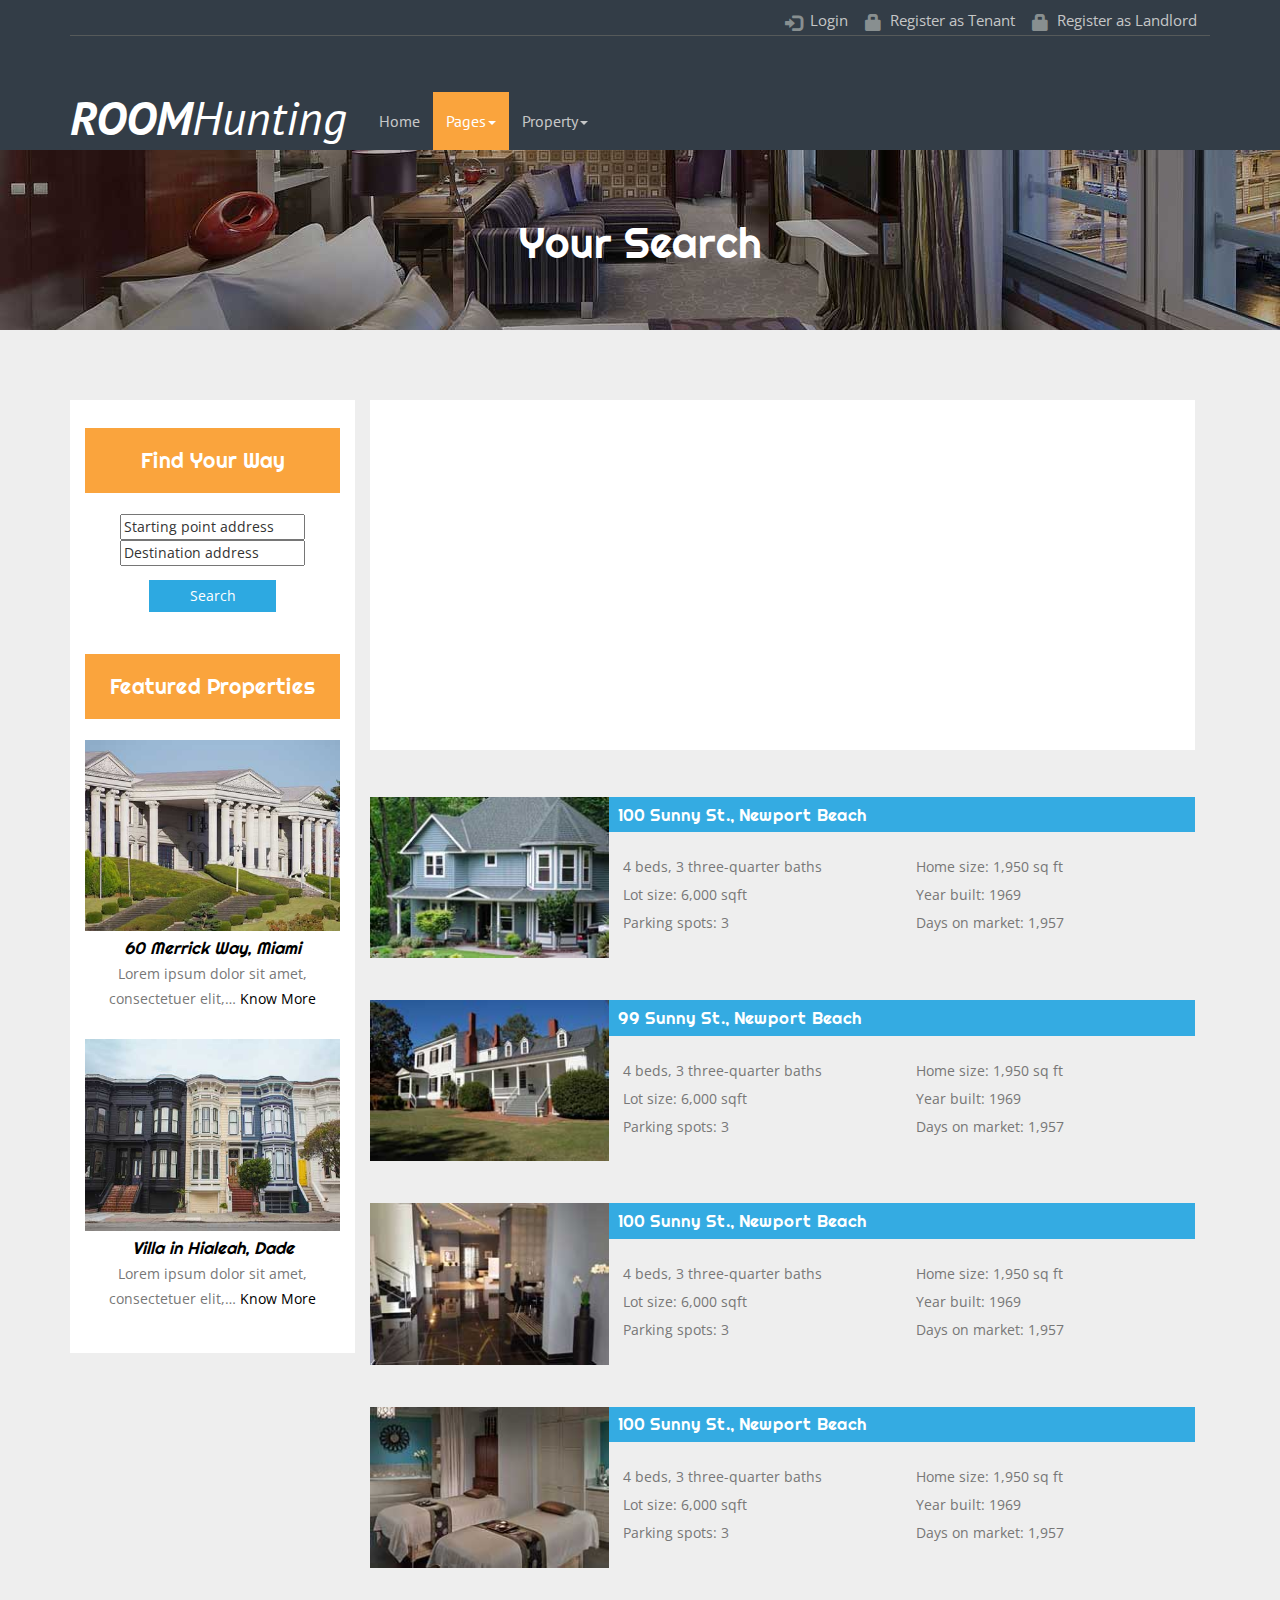
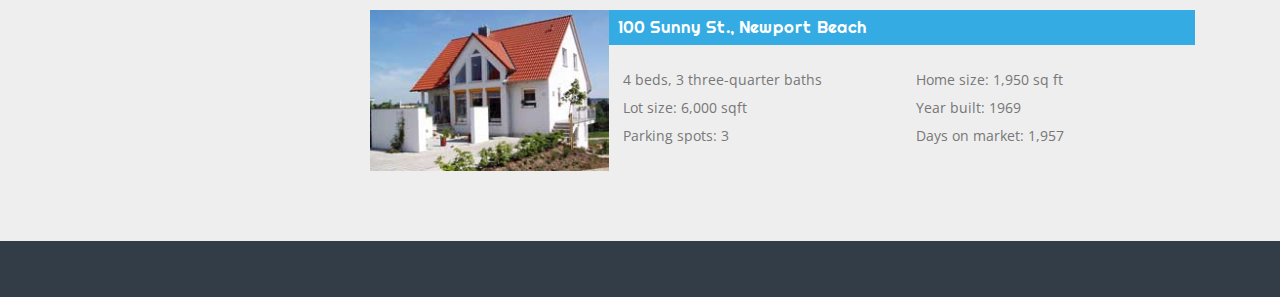
<file: idxpress.html>
<!DOCTYPE HTML>
<html>
<head>
<title>IDXpress</title>
<!---css--->
<link href="css/bootstrap.css" rel='stylesheet' type='text/css' />
<link href="css/style.css" rel='stylesheet' type='text/css' />
<!---css--->
<meta name="viewport" content="width=device-width, initial-scale=1">
<meta http-equiv="Content-Type" content="text/html; charset=utf-8" />
<meta name="keywords" content="Real Space Responsive web template, Bootstrap Web Templates, Flat Web Templates, Android Compatible web template, 
Smartphone Compatible web template, free webdesigns for Nokia, Samsung, LG, SonyEricsson, Motorola web design" />
<script type="application/x-javascript"> addEventListener("load", function() { setTimeout(hideURLbar, 0); }, false); function hideURLbar(){ window.scrollTo(0,1); } </script>
<!---js--->
<script src="js/jquery-1.11.1.min.js"></script>
<script src="js/bootstrap.js"></script>
<!---js--->
<!---fonts-->
<link href='https://fonts.googleapis.com/css?family=Open+Sans:400,300,300italic,400italic,600,600italic,700,700italic,800,800italic' rel='stylesheet' type='text/css'>
<link href='https://fonts.googleapis.com/css?family=PT+Sans:400,400italic,700,700italic' rel='stylesheet' type='text/css'>
<link href='https://fonts.googleapis.com/css?family=Righteous' rel='stylesheet' type='text/css'>
<!---fonts-->
<!-- pop-up -->
<link rel="stylesheet" href="css/swipebox.css">
			<script src="js/jquery.swipebox.min.js"></script> 
			    <script type="text/javascript">
					jQuery(function($) {
						$(".swipebox").swipebox();
					});
				</script>

<!-- pop-up -->

</head>
<body>

		<!---header--->
			<div class="header-section">
				<div class="container">
					<div class="head-top">
						
						<div class="email">
						<ul>
							
							<li><i class="glyphicon glyphicon-log-in" aria-hidden="true"></i><a href="#" data-toggle="modal" data-target="#myModal">Login</a></li>
							<li><i class="glyphicon glyphicon-lock" aria-hidden="true"></i><a href="#" data-toggle="modal" data-target="#myModal1">Register as Tenant</a></li>
							<li><i class="glyphicon glyphicon-lock" aria-hidden="true"></i><a href="#" data-toggle="modal" data-target="#myModal2">Register as Landlord</a></li>
						</ul>
						</div>
						<div class="clearfix"></div>
					</div>
					<nav class="navbar navbar-default">
					<!---Brand and toggle get grouped for better mobile display--->
						<div class="navbar-header">
							<button type="button" class="navbar-toggle collapsed" data-toggle="collapse" data-target="#bs-example-navbar-collapse-1" aria-expanded="false">
								<span class="sr-only">Toggle navigation</span>
								<span class="icon-bar"></span>
								<span class="icon-bar"></span>
								<span class="icon-bar"></span>
							</button>				  
							<div class="navbar-brand">
								<h1><a href="index.html"><span>ROOM</span>Hunting</a></h1>
							</div>
						</div>

			<!-- Collect the nav links, forms, and other content for toggling -->
						<div class="collapse navbar-collapse" id="bs-example-navbar-collapse-1">
							<ul class="nav navbar-nav">
								<li><a href="index.html">Home <span class="sr-only">(current)</span></a></li>
									<li class="dropdown active">
										<a href="#" class="dropdown-toggle" data-toggle="dropdown" role="button" aria-haspopup="true" aria-expanded="false">Pages<span class="caret"></span></a>
											<ul class="dropdown-menu">
												
												<li><a href="forrent.html">For Rent</a></li>
												
												<li><a href="idxpress.html">IDXpress</a></li>
												
											</ul>
									</li>
									<li class="dropdown">
										<a href="#" class="dropdown-toggle" data-toggle="dropdown" role="button" aria-haspopup="true" aria-expanded="false">Property<span class="caret"></span></a>
											<ul class="dropdown-menu">
												<li><a href="defaultvariation.html">Default – Variation</a></li>
												<li><a href="agentinsidebarvariation.html">Agent in Sidebar - Variation</a></li>
												<li><a href="galleryvariation.html">Gallery - Variation</a></li>
											</ul>
									</li>
									
							</ul>
							
							<div class="clearfix"></div>
						</div>
					</nav>
				</div>
			</div>
		<!---header--->
		<!---banner--->
		<div class="banner-section">
			<div class="container">
				<h2>Your Search</h2>
			</div>
		</div>
		<!---banner--->
		<div class="content">
			<div class="idxpress-section">
				<div class="container">
					<div class="idxpress-grids">
						<div class="col-md-3 idxpress-left">
						<div class="properties-top">
							<h4>Find Your Way</h4>
							<div class="yourplace">
								<input type="textarea" value="Starting point address" onfocus="this.value = '';" onblur="if (this.value == '') {this.value = 'Starting point address';}" required="">
								<input type="textarea" value="Destination address" onfocus="this.value = '';" onblur="if (this.value == '') {this.value = 'Destination address';}" required="">
								
								<div class="clearfix"></div>
							</div>
							<div class="search1">
							<form action = "https://www.google.com/maps/@1.2987675,103.7851662,15z" method="GET">
								<input type="submit" value="Search">
							</form>
							</div>
						</div>
						<div class="feature">
							<h4>Featured Properties</h4>
							<div class="feature-top">
							<img src="images/s6.jpg" class="img-responsive" alt="/">
									<h5>60 Merrick Way, Miami</h5>
									<p>Lorem ipsum dolor sit amet, consectetuer  elit,… <a href="#">Know More</a></p>
							</div>
							<div class="feature-top top2">
							<img src="images/s7.jpg" class="img-responsive" alt="/">
									<h5>Villa in Hialeah, Dade</h5>
									<p>Lorem ipsum dolor sit amet, consectetuer  elit,… <a href="#">Know More</a></p>
							</div>
						</div>

						</div>
						<div class="col-md-9 idxpress-right">
							<div class="idxpress-top">
								<iframe src="https://www.google.com/maps/embed?pb=!1m18!1m12!1m3!1d12656.610776571182!2d-122.04449624963353!3d37.52789770282389!2m3!1f0!2f0!3f0!3m2!1i1024!2i768!4f13.1!3m3!1m2!1s0x808fbee225b54b73%3A0xd9e9e38c14446fd!2sReal+Estate+Residential+Homes!5e0!3m2!1sen!2sin!4v1453526448501"></iframe>
							</div>	
							<div class="idxpres-grids">
								<div class="idxpres1">
									<div class="idxpres-left">
										<a href="#"><img src="images/p4.jpg" class="img-responsive" alt="/"></a>
									</div>
									<div class="idxpres-right">
										<h5>100 Sunny St., Newport Beach</h5>
										<div class="idxpresright-bottom">
											<ul class="bottom-left">
											<li>4 beds, 3 three-quarter baths</li>
											<li>Lot size: 6,000 sqft</li>
											<li>Parking spots: 3</li>
											</ul>
											<ul class="bottom-right">
											<li>Home size: 1,950 sq ft</li>
											<li>Year built: 1969</li>
											<li>Days on market: 1,957</li>
											</ul>
											<div class="clearfix"></div>
										</div>
									</div>
									<div class="clearfix"></div>
								</div>
							</div>	
							<div class="idxpres-grids">
								<div class="idxpres1">
									<div class="idxpres-left">
										<a href="#"><img src="images/p3.jpg" class="img-responsive" alt="/"></a>
									</div>
									<div class="idxpres-right">
										<h5>99 Sunny St., Newport Beach</h5>
										<div class="idxpresright-bottom">
											<ul class="bottom-left">
											<li>4 beds, 3 three-quarter baths</li>
											<li>Lot size: 6,000 sqft</li>
											<li>Parking spots: 3</li>
											</ul>
											<ul class="bottom-right">
											<li>Home size: 1,950 sq ft</li>
											<li>Year built: 1969</li>
											<li>Days on market: 1,957</li>
											</ul>
											<div class="clearfix"></div>
										</div>
									</div>
									<div class="clearfix"></div>
								</div>
							</div>	
							<div class="idxpres-grids">
								<div class="idxpres1">
									<div class="idxpres-left">
										<a href="#"><img src="images/p5.jpg" class="img-responsive" alt="/"></a>
									</div>
									<div class="idxpres-right">
										<h5>100 Sunny St., Newport Beach</h5>
										<div class="idxpresright-bottom">
											<ul class="bottom-left">
											<li>4 beds, 3 three-quarter baths</li>
											<li>Lot size: 6,000 sqft</li>
											<li>Parking spots: 3</li>
											</ul>
											<ul class="bottom-right">
											<li>Home size: 1,950 sq ft</li>
											<li>Year built: 1969</li>
											<li>Days on market: 1,957</li>
											</ul>
											<div class="clearfix"></div>
										</div>
									</div>
									<div class="clearfix"></div>
								</div>
							</div>	
							<div class="idxpres-grids">
								<div class="idxpres1">
									<div class="idxpres-left">
										<a href="#"><img src="images/p7.jpg" class="img-responsive" alt="/"></a>
									</div>
									<div class="idxpres-right">
										<h5>100 Sunny St., Newport Beach</h5>
										<div class="idxpresright-bottom">
											<ul class="bottom-left">
											<li>4 beds, 3 three-quarter baths</li>
											<li>Lot size: 6,000 sqft</li>
											<li>Parking spots: 3</li>
											</ul>
											<ul class="bottom-right">
											<li>Home size: 1,950 sq ft</li>
											<li>Year built: 1969</li>
											<li>Days on market: 1,957</li>
											</ul>
											<div class="clearfix"></div>
										</div>
									</div>
									<div class="clearfix"></div>
								</div>
							</div>	
							<div class="idxpres-grids">
								<div class="idxpres1">
									<div class="idxpres-left">
										<a href="#"><img src="images/p6.jpg" class="img-responsive" alt="/"></a>
									</div>
									<div class="idxpres-right">
										<h5>100 Sunny St., Newport Beach</h5>
										<div class="idxpresright-bottom">
											<ul class="bottom-left">
											<li>4 beds, 3 three-quarter baths</li>
											<li>Lot size: 6,000 sqft</li>
											<li>Parking spots: 3</li>
											</ul>
											<ul class="bottom-right">
											<li>Home size: 1,950 sq ft</li>
											<li>Year built: 1969</li>
											<li>Days on market: 1,957</li>
											</ul>
											<div class="clearfix"></div>
										</div>
									</div>
									<div class="clearfix"></div>
								</div>
							</div>	
						</div>
						<div class="clearfix"></div>
					</div>
				</div>
			</div>
		</div>
		
			<!--copy-->
			<div class="copy-section">
				<div class="container">
					<!--<p>Copyright &copy; 2016.Company name All rights reserved.More Templates <a href="http://www.cssmoban.com/" target="_blank" title="模板之家">模板之家</a> - Collect from <a href="http://www.cssmoban.com/" title="网页模板" target="_blank">网页模板</a></p>-->
				</div>
			</div>
		<!--copy-->
		<!-- login -->
			<div class="modal fade" id="myModal" tabindex="-1" role="dialog">
				<div class="modal-dialog" role="document">
					<div class="modal-content modal-info">
						<div class="modal-header">
							<button type="button" class="close" data-dismiss="modal" aria-label="Close"><span aria-hidden="true">&times;</span></button>						
						</div>
						<div class="modal-body real-spa">
							<div class="login-grids">
								<div class="login">
									
									<div class="login-right">
										<form>
											<h3>Login</h3>
											<input type="text" value="Enter your Username" onfocus="this.value = '';" onblur="if (this.value == '') {this.value = 'Enter your Email';}" required="">	
											<input type="password" value="Password" onfocus="this.value = '';" onblur="if (this.value == '') {this.value = 'Password';}" required="">	
											
											<input type="submit" value="Login Now" >
										</form>
									</div>
																
								</div>
								<p>By logging in you agree to our <a href="#">Terms</a> and <a href="#">Conditions</a> and <a href="#">Privacy Policy</a></p>
							</div>
						</div>
					</div>
				</div>
			</div>
			<!-- //login -->
			<!-- Register, tenant -->
			<div class="modal fade" id="myModal1" tabindex="-1" role="dialog">
				<div class="modal-dialog" role="document">
					<div class="modal-content modal-info">
						<div class="modal-header">
							<button type="button" class="close" data-dismiss="modal" aria-label="Close"><span aria-hidden="true">&times;</span></button>						
						</div>
						<div class="modal-body real-spa">
							<div class="login-grids">
								<div class="login">
									<div class="login-right">
										<form>
											<h3>Register as Tenant</h3>
											<input type="text" value="Username" onfocus="this.value = '';" onblur="if (this.value == '') {this.value = 'Username';}" required="">
											<input type="text" value="Gender" onfocus="this.value = '';" onblur="if (this.value == '') {this.value = 'Gender';}" required="">
											<input type="text" value="Age" onfocus="this.value = '';" onblur="if (this.value == '') {this.value = 'Age';}" required="">
											<input type="text" value="Race" onfocus="this.value = '';" onblur="if (this.value == '') {this.value = 'Race';}" required="">
											<input type="text" value="Mobile number" onfocus="this.value = '';" onblur="if (this.value == '') {this.value = 'Mobile number';}" required="">
											<input type="text" value="Email" onfocus="this.value = '';" onblur="if (this.value == '') {this.value = 'Email';}" required="">	
											<input type="password" value="Password" onfocus="this.value = '';" onblur="if (this.value == '') {this.value = 'Password';}" required="">	
											
											<input type="submit" value="Register Now" >
										</form>
									</div>
									<div class="clearfix"></div>								
								</div>
								<p>By logging in you agree to our <a href="#">Terms</a> and <a href="#">Conditions</a> and <a href="#">Privacy Policy</a></p>
							</div>
						</div>
					</div>
				</div>
			</div>
			<!-- //Register, tenant -->
			<!-- Register, Landlord -->
			<div class="modal fade" id="myModal2" tabindex="-1" role="dialog">
				<div class="modal-dialog" role="document">
					<div class="modal-content modal-info">
						<div class="modal-header">
							<button type="button" class="close" data-dismiss="modal" aria-label="Close"><span aria-hidden="true">&times;</span></button>						
						</div>
						<div class="modal-body real-spa">
							<div class="login-grids">
								<div class="login">
									<div class="login-right">
										<form>
											<h3>Register as Landlord</h3>
											<h4>Personal Perticulars</h4>
											<input type="text" value="Username" onfocus="this.value = '';" onblur="if (this.value == '') {this.value = 'Username';}" required="">
											<input type="text" value="Gender" onfocus="this.value = '';" onblur="if (this.value == '') {this.value = 'Gender';}" required="">
											<input type="text" value="Age" onfocus="this.value = '';" onblur="if (this.value == '') {this.value = 'Age';}" required="">
											<input type="text" value="Race" onfocus="this.value = '';" onblur="if (this.value == '') {this.value = 'Race';}" required="">
											<input type="text" value="Mobile number" onfocus="this.value = '';" onblur="if (this.value == '') {this.value = 'Mobile number';}" required="">
											<input type="text" value="Email" onfocus="this.value = '';" onblur="if (this.value == '') {this.value = 'Email';}" required="">	
											<input type="password" value="Password" onfocus="this.value = '';" onblur="if (this.value == '') {this.value = 'Password';}" required="">	
											<h4>Property information</h4>
											<input type="textarea" value="Address" onfocus="this.value = '';" onblur="if (this.value == '') {this.value = 'Address';}" required="">
											<input type="text" value="Size (metres square)" onfocus="this.value = '';" onblur="if (this.value == '') {this.value = 'Size (metres square)';}" required="">
											<input type="text" value="Price ($)" onfocus="this.value = '';" onblur="if (this.value == '') {this.value = 'Price ($)';}" required="">
							
											<h5>Date Available</h5>
											<label>From: </label><input type="text" value="YYYY-MM-DD" onfocus="this.value = '';" onblur="if (this.value == '') {this.value = 'YYYY-MM-DD';}" required="">
											<label>To: </label><input type="text" value="YYYY-MM-DD" onfocus="this.value = '';" onblur="if (this.value == '') {this.value = 'YYYY-MM-DD';}" required="">
											
											<h5>Property type</h5>
											<select class="sel">
											<option value="">Any</option>
											<option value="">Condo</option>
											<option value="">Landed</option>
											<option value="">HDB</option>
											</select>
											<h5>Price Per Month</h5>
											<select class="sel">
											<option value="">Any</option>
											<option value="">$500-$750</option>
											<option value="">$750-$1000</option>
											<option value="">$1000-$1250</option>
											<option value="">$1250-$1500</option>
											<option value="">$1500-$2000</option>
											<option value="">>$2000</option>
											</select>
											<h5>Bed type</h5>
											<select class="sel">
											<option value="">Any</option>
											<option value="">1 Double-Bed</option>
											<option value="">1 Single-Bed</option>
											<option value="">2 Single-Beds</option>
											</select>
											<h5>Bathroom type</h5>
											<select class="sel">
											<option value="">Any</option>
											<option value="">In-room</option>
											<option value="">Shared</option>
											</select>
											<h5>Pet-friendly</h5>
											<select class="sel">
											<option value="">Any</option>
											<option value="">Yes</option>
											<option value="">No</option>
										    </select>
											<h5>Preferred gender</h5>
											<select class="sel">
											<option value="">Any</option>
											<option value="">Male</option>
											<option value="">Female</option>
											</select>
											<h5>Air-conditioning</h5>
											<select class="sel">
											<option value="">Any</option>
											<option value="">Yes</option>
											<option value="">No</option>
											</select>
											<h5>Cooking</h5>
											<select class="sel">
											<option value="">Any</option>
											<option value="">Yes</option>
											<option value="">No</option>
											</select>
								
											<h5>Near MRT Stations</h5>
											<select class="sel">
											<option value="">Any</option>
											<option value="">Kent Ridge MRT</option>
											<option value="">Clementi MRT</option>
											<option value="">Dover MRT</option>
											<option value="">Others</option>
											</select>
											<h5>Share with Landlord</h5>
											<select class="sel">
											<option value="">Any</option>
											<option value="">Yes</option>
											<option value="">No</option>
											</select>
											<h5>Share with others</h5>
											<select class="sel">
											<option value="">Any</option>
											<option value="">Yes</option>
											<option value="">No</option>
											</select>
											<h5>No. of tenants sharing</h5>
											<select class="sel">
											<option value="">1</option>
											
											<option value="">2</option>
											<option value="">3</option>
											<option value="">4</option>
											<option value="">5</option>
											<option value="">6</option>
											</select>
											<h5>All Campus</h5>
											<select class="sel">
											<option value="">Any Campus</option>
											
											<option value="">Kent Ridge</option>
											<option value="">Bukit Timah</option>
											<option value="">Outram Campus</option>
										
											</select>
											<h5>All Faculties</h5>
											<select class="sel">
											<option value="">Any Faculty</option>
											
											<option value="">Faculty of Science / School of Medicine / Faculty of Dentistry</option>
											<option value="">Faculty of Law</option>
											<option value="">School of Computing / NUS Business School / Faculty of Arts and Social Sciences</option>
											<option value="">Faculty of Engineering / School of Design And Environment</option>
											<option value="">Yale-NUS College</option>
										
											</select>
											<p></p>
											<input type="textarea" value="Other descriptions" onfocus="this.value = '';" onblur="if (this.value == '') {this.value = 'Other descriptions';}" required="">
											<p for="profile_pic">Profile Pic: </p>
											<input multiple id="profile_pic" name="profile_pic" type="file">
											
											<input type="submit" value="Register Now" >

							
										</form>
									</div>
									<div class="clearfix"></div>								
								</div>
								<p>By logging in you agree to our <a href="#">Terms</a> and <a href="#">Conditions</a> and <a href="#">Privacy Policy</a></p>
							</div>
						</div>
					</div>
				</div>
			</div>
			<!-- //Register -->
</body>
</html>
</file>
<file: css/style.css>
body{
transition:0.5s all;
	-webkit-transition:0.5s all;
	-moz-transition:0.5s all;
	-o-transition:0.5s all;
	-ms-transition:0.5s all;
}
input[type="button"]{
	transition:0.5s all;
	-webkit-transition:0.5s all;
	-moz-transition:0.5s all;
	-o-transition:0.5s all;
	-ms-transition:0.5s all;
}
h1,h2,h3,h4,h5,h6{
	padding:0 0;
	margin:0 0;
}
p{
	padding:0 0;
	margin:0 0;
}
ul{
	padding:0 0;
	margin:0 0;	
}
body{
	padding:0 0;
	margin:0 0; 
	font-family: 'Open Sans', sans-serif;
}
.header-section {
        background: #333d47;
}
.head-top {
    padding: .2em 0;
	border-bottom: 1px solid #565A5A;
}
.social-icon {
    float: left;   
	padding-top: .3em;
}
.social-icon a i {
    width: 34px;
    height: 34px;
    background: url(../images/img-sprite.png) no-repeat 0px 0px;
    display: inline-block;
}
.social-icon  i.icon {
	background: url(../images/img-sprite.png) no-repeat 0px 0px;
}
.social-icon  i.icon1 {
	background: url(../images/img-sprite.png) no-repeat -34px 0px;
}
.social-icon  i.icon2{
	background: url(../images/img-sprite.png) no-repeat -68px 0px;
}
.social-icon  i.icon3 {
	background: url(../images/img-sprite.png) no-repeat -102px 0px;
}
.social-icon i.icon4 {
	background: url(../images/img-sprite.png) no-repeat -134px 0px;
}
.social-icon i:hover {
    transform: rotatey(360deg);
    -webkit-transform: rotatey(360deg);
    -moz-transform: rotatey(360deg);
    -o-transform: rotatey(360deg);
    -ms-transform: rotatey(360deg);
    transition: 0.5s all ease;
    -webkit-transition: 0.5s all ease;
    -moz-transition: 0.5s all ease;
    -o-transition: 0.5s all ease;
    -ms-transition: 0.5s all ease;
}
.email {
    float: right;
}
.email ul li {
    display: inline-block;
	margin-right: .9em;
    padding-top: .5em;
	color: #C6C7C7;
}
.email ul li i {
    font-size: 1.2em;
    vertical-align: middle;
    margin-right: 0.5em;
    color: #888f90;
}
.email ul li a {
    font-size: 1.1em;
    color: #C6C7C7;
	text-decoration: none;
	outline: none;
}
.navbar-brand {
    float: left;
    padding: 0;
}
.navbar-header {
    float: left;
    width: 26%;
}
.navbar-brand h1 a {
    font-size: 1.3em;
    text-decoration: none;
	color: #FFFFFF;
	font-family: 'PT Sans', sans-serif;
	font-style: italic;
}
.navbar-brand h1 a span {
    font-weight: 600;
}
.navbar {
    position: relative;
    min-height: 50px;
    margin-bottom: 0;
    border: none !important;
	background: #333d47;
	padding-top: 4em;
}
.navbar-nav {
    float: left;
    margin: 0;
    width: 70%;
}
div#bs-example-navbar-collapse-1 {
    float: left;
    width: 74%;
}
.phone {
    float: right;
    width: 30%;
	background: #2da9e1;
	padding: .7em .5em;
}
.phone i {
    font-size: 1.5em;
    color: #fff;
    vertical-align: text-bottom;
}
.phone span {
    font-size: 1.8em;
    color: #fff;
}
.navbar-collapse {
    padding-right: 0;
    padding-left: 0;
}
.navbar-default .navbar-nav > li > a {
       color: #C6C7C7;
}
.navbar-nav > li > a {
    padding: 1.2em .8em;
    font-size: 1.15em;
	font-family: 'PT Sans', sans-serif;
}
.navbar-default .navbar-nav > .active > a, .navbar-default .navbar-nav > .active > a:hover, .navbar-default .navbar-nav > .active > a:focus {
    color: #fff;
    background-color: #faa43d;
}
.navbar-default .navbar-nav > li > a:hover, .navbar-default .navbar-nav > li > a:focus {
    color: #fff;
    background-color: #faa43d;
}
.navbar-default .navbar-nav > .open > a, .navbar-default .navbar-nav > .open > a:hover, .navbar-default .navbar-nav > .open > a:focus {
    color: #fff;
    background-color: #faa43d;
}
.dropdown-menu > li > a {
    display: block;
    padding: 8px 7px;
    clear: both;
    font-weight: normal;
    line-height: 1.42857143;
    color: #fff;
	 font-size: 1em;
    white-space: nowrap;
}
.dropdown-menu > li > a:hover, .dropdown-menu > li > a:focus {
    color: #fff;
    text-decoration: none;
    background: #E69432;
}
.navbar-nav > li > .dropdown-menu {
    margin-top: 0;
    border-top-left-radius: 0;
    border-top-right-radius: 0;
    background: #FAA43D;
}
.dropdown-menu {
     border: none;
}
/*--- slider-css --*/
.banner1{
	background:url(../images/bnr1.jpg) no-repeat 0px 0px;
	background-size:cover;
	min-height:650px;
}
.banner2{
	background:url(../images/bnr2.jpg) no-repeat 0px 0px;
	background-size:cover;
	min-height:650px;
}
.banner3{
	background:url(../images/bnr3.jpg) no-repeat 0px 0px;
	background-size:cover;
	min-height:650px;
}
.slider {
	position: relative;
}
.rslides {
  position: relative;
  list-style: none;
  overflow: hidden;
  width: 100%;
  padding: 0;
  margin: 0;
  }
.rslides div.slid {
  -webkit-backface-visibility: hidden;
  width: 100%;
  left: 0;
  top: 0;
  }
.rslides img {
  display: block;
  height: auto;
  float: left;
  width: 100%;
  border: 0;
  }

.caption {
    text-align: right;
    width: 35%;
    margin: 16em 0em 0 14em;
    background: rgba(255, 255, 255, 0.82);
    padding: .94em  2em;
}
.caption h3{
    font-size: 2em;
    text-transform: capitalize;
    color: #3A3B3C;
	font-family: 'Righteous', cursive;
}
.caption p{
	font-size: 1em;
    color: #222;
    line-height: 1.8em;
    padding: 1em 0 2em;
}
.callbacks_tabs a:after {
	content: "\f111";
	font-size: 0;
	font-family: FontAwesome;
	visibility: visible;
	display: block;
	height: 20px;
	width: 20px;
	display: inline-block;
     border-radius: 50%;
	-webkit-border-radius: 50%;
	-moz-border-radius: 50%;
	-o-border-radius: 50%;
	-ms-border-radius: 50%;
	background:#fff;
	border:2px solid#fff;
}
.callbacks_here a:after{
	background:#faa43d;
}
.callbacks_tabs a{
	visibility:hidden;
}
.callbacks_tabs li{
	display:inline-block;
	
}
ul.callbacks_tabs.callbacks1_tabs {
	position: absolute;
	bottom: 16%;
	z-index: 999;
	left: 47%;
}
a.button {
    font-size: 1em;
    background: #2DA9E1;
    padding: 1em 2em;
    color: #fff;
    text-decoration: none;
    text-transform: capitalize;
	transition:0.5s all;
	-webkit-transition:0.5s all;
	-moz-transition:0.5s all;
	-o-transition:0.5s all;
	-ms-transition:0.5s all;
}
a.button:hover {
    background: #FAA43D;
}
/* Shutter Out Horizontal */
.hvr-shutter-out-horizontal {
  display: inline-block;
  vertical-align: middle;
  -webkit-transform: translateZ(0);
  transform: translateZ(0);
  box-shadow: 0 0 1px rgba(0, 0, 0, 0);
  -webkit-backface-visibility: hidden;
  backface-visibility: hidden;
  -moz-osx-font-smoothing: grayscale;
  position: relative;
  background: #e1e1e1;
  -webkit-transition-property: color;
  transition-property: color;
  -webkit-transition-duration: 0.3s;
  transition-duration: 0.3s;
}
.hvr-shutter-out-horizontal:before {
  content: "";
  position: absolute;
  z-index: -1;
  top: 0;
  bottom: 0;
  left: 0;
  right: 0;
  background: #faa43d;
  -webkit-transform: scaleX(0);
  transform: scaleX(0);
  -webkit-transform-origin: 50%;
  transform-origin: 50%;
  -webkit-transition-property: transform;
  transition-property: transform;
  -webkit-transition-duration: 0.3s;
  transition-duration: 0.3s;
  -webkit-transition-timing-function: ease-out;
  transition-timing-function: ease-out;
}
.hvr-shutter-out-horizontal:hover, .hvr-shutter-out-horizontal:focus, .hvr-shutter-out-horizontal:active {
  color: white;
}
.hvr-shutter-out-horizontal:hover:before, .hvr-shutter-out-horizontal:focus:before, .hvr-shutter-out-horizontal:active:before {
  -webkit-transform: scaleX(1);
  transform: scaleX(1);
}
.place-section {
   padding: 5em 0;
}
.place-section h2 {
    font-size: 3em;
    text-transform: capitalize;
	 text-align: center;
	font-family: 'Righteous', cursive;
	 color: #000;
}
.place-grids {
    margin-top: 3em;
}
.place-grid h5,.place-grid1 h5 {
    font-size: 1.3em;
    text-transform: capitalize;
	font-family: 'PT Sans', sans-serif;
	color: #000;
}
.sel {
    width: 99%;
    padding: .3em 1em;
    font-size: 1em;
	margin-top: 1em;
	outline: none;
	text-transform: capitalize;
	border: 1px solid #BBBBBB;
}
.search {
    margin-top: 2.3em;
}
.search input[type="submit"] {
    width: 100%;
    background: #faa43d;
    border: none;
    outline: none;
    color: #fff;
    padding: .4em;
}
.search input[type="submit"]:hover {
    background: #2DA9E1;
}
.friend-agent {
    padding: 4em 0;
    background: #f5f5f5;
	text-align: center;
}
.friend-grid h4 {
    font-size: 1.5em;
    padding: .8em 0 .5em 0;
	font-family: 'Righteous', cursive;
    color: #000;
}
.friend-grid img:hover {
    border-radius: 60%;
    border: 6px solid#2DA9E1;
	 transform: scale(1.05);
    -webkit-transform: scale(1.05);
    -moz-transform: scale(1.05);
    -o-transform: scale(1.05);
    -ms-transform: scale(1.05);
}
.friend-grid img {
    border-radius: 60%;
    border: 6px solid#fff;
	transition: 0.5s all;
    -webkit-transition: 0.5s all;
    -moz-transition: 0.5s all;
    -o-transition: 0.5s all;
    -ms-transition: 0.5s all;
}
.friend-grid p {
    font-size: 1em;
	line-height:1.8em;
    color: #777;
}
.offer-left {
    float: left;
    width: 48%;
}
.offer-right {
   float: left;
    width: 52%;
}
.offering {
    padding: 5em 0;
}
.offering h3,.feature-section h3,.membership h3,.testimonials h3,.additional-details h3 {
    font-size: 2.5em;
    text-transform: capitalize;
    text-align: center;
    font-family: 'Righteous', cursive;
    color: #000;
}
.offer-grids {
    margin-top: 3em;
}
.offer-grid h4 a {
    font-size: 1.1em;
	font-family: 'Righteous', cursive;
    color: #000;
    margin-bottom: .5em;
    display: block;
	text-decoration:none;
}
.offer-right h5 {
	font-size: 1.2em;
    padding: .5em 0 .5em .5em;
	font-family: 'Righteous', cursive;
    color: #fff;
    background: #34ABE2;
}
.offer-right h5 label {
    font-size: 1.2em;
    font-family: 'PT Sans', sans-serif;
}
.offer-right h5 span {
    font-size: .75em;
    line-height: 1.5em;
}
.offer-left img {
    width: 100%;
}
.offer-grid1 {
    border: 1px solid #E4E4E4;
    padding: 1em;
}
.offer-right p {
    font-size: .92em;
    padding: .5em .5em .5em 1em;
    color: #777;
    line-height: 1.8em;
}
a.button1 {
    font-size: 1em;
    margin: 0 0 0 .5em;
    text-transform: capitalize;
    text-decoration: none;
    color: #000;
}
a.mask {
    text-decoration: none;
    overflow: hidden;
    display: block;
}
img.zoom-img:hover {
    -webkit-transform: scale(1.1);
    -webkit-transition-timing-function: ease-out;
    -webkit-transition-duration: 1683ms;
    -moz-transform: scale(1.1);
    -moz-transition-timing-function: ease-out;
    -moz-transition-duration: 1683ms;
    overflow: hidden;
}

img.zoom-img {
    -webkit-transform: scale(1, 1);
    -webkit-transition-timing-function: ease-out;
    -webkit-transition-duration: 1683ms;
    -moz-transform: scale(1, 1);
    -moz-transition-timing-function: ease-out;
    -moz-transition-duration: 1683ms;
}
.feature-section {
    padding: 5em 0;
	background: #F9F9F9;
}
.feature-grids {
    margin-top: 3em;
}
.feature-grid h5{
    font-size: 1.2em;
  font-family: 'Righteous', cursive;
    color: #000;
    font-style: italic;
	padding: .5em 0 .2em 0;
}
.feature-grid p {
    font-size: 1em;
    color: #777;
    line-height: 1.8em;
	margin-bottom:1em;
}
.feature-grid p a,.similar-grid p a,.feature-top p a,.forsale-grid1 p a {
    font-size: 1em;
    text-decoration: none;
	color: #000;
}
.feature-grid p a:hover {
	color: #faa43d;
}
.feature-grid span {
    font-size: 1em;
    background: #faa43d;
    padding: .5em 1em;
    color: #fff;
}
.membership {
    padding: 5em 0;
}
.membership-grids {
    text-align: center;
    margin-top: 3em;
}
.membership-grid h4 {
    background: #34ABE2;
    padding: .8em 0;
    font-size: 1.8em;
  font-family: 'Righteous', cursive;
    color: #fff;
}
.membership1 h5 {
    font-size: 2.5em;
    color: #000;
	  font-family: 'Righteous', cursive;
}
.membership1 {
    padding: 2em 0 0 0;
    border: 1px dotted #8E8B8B;
}
.membership1 h5 span {
    font-size: .4em;
    vertical-align: top;
	    color: #777;
}
.membership1 ul li {
    list-style: none;
	line-height: 2em;
    color: #777;
	font-size: 1em;
}
ul.member {
    padding: 1.5em 0;
    border-top: 1px solid#ddd;
}
.membership1 h6 {
    padding: .5em 0 2em;
    color: #777;
}
.testimonials{
	padding:5em 0;
	background: #F9F9F9;
}
.testimonials  p {
	color: #777;
	font-size: 1em;
	text-decoration: none;
	font-weight: 400;
	text-align: left;
	line-height: 1.8em;
}
.testimonials  h4 a{
	color: #000;
    font-size: 1.1em;
    text-decoration: none;
    margin-top: 1em;
  font-family: 'Righteous', cursive;
    display: block;
    float: left;
}
.test-monials {
	margin-top: 5em;
}
div#owl-demo {
    margin-top: 3em;
}
.footer-section {
    background: #222;
    padding: 5em 0;
}
.footer-grid h4 {
    font-size: 1.5em;
    color: #fff;
    margin-bottom: .5em;
	font-family: 'Righteous', cursive;
}
.footer-grid p {
    font-size: .96em;
    color: #777;
    line-height: 1.8em;
}
.footer-grid ul li a {
    font-size: .96em;
    color: #777;
    line-height: 1.8em;
	text-decoration:none;
}
.footer-grid ul li  {
    list-style: none;
}
.footer-grid ul li a:hover {
    color: #FAA43D;
}
.footer-grid p a {
    color: #FAA43D;
}
.copy-section{
	padding:2em 0;
	text-align:center;
	background: #333d47;
}
.copy-section p {
	font-size: 0.9em;
	color: #fff;
	font-weight: 400;
}
.copy-section  a {
	font-size: 1em;
	color:#fff;
	font-weight: 400;
	text-transform: capitalize;
}
.copy-section a:hover {
	color: #fff;
}
.copy-section a {
	margin: 0 0.3em
}
.banner-section {
    background: url(../images/banner.jpg) no-repeat 0px 0px;
    background-size: cover;
    min-height: 180px;
	text-align: center;
	    padding: 5em 0 0;
}
.banner-section h2{
    font-size: 3em;
    text-transform: capitalize;
    text-align: center;
    font-family: 'Righteous', cursive;
    color: #fff;
}
.copyrights{
	text-indent:-9999px;
	height:0;
	line-height:0;
	font-size:0;
	overflow:hidden;
}
/**about**/
.about-section {
    padding: 5em 0;
}
.about-section h3 {
    font-size: 2.5em;
    text-transform: capitalize;
    font-family: 'Righteous', cursive;
    color: #000;
	margin-bottom: .5em;
}
.about-left {
    float: left;
    width: 48%;
	margin-right:2%;
	border: 1px solid#DACFCF;
    padding: .5em;
	box-shadow: 0 0 5px #c3c3c3;
}
.about-right {
    float: left;
    width: 50%;
}
.about-right h5,.about-right1 h5{
	font-size: 1.2em;
    font-family: 'Righteous', cursive;
    color: #000;
}
.about-right p {
    font-size: 1em;
    line-height: 1.8em;
    color: #777;
	padding-top: .8em;
}
.about-left1 {
    float: left;
    width: 14%;
    margin-right: 2%;
}
.about-right1 {
    float: left;
    width: 84%;
}
.about-left1 p {
    background: #2da9e1;
    color: #fff;
    width: 40px;
    height: 40px;
    font-size: 1.2em;
    margin: 0;
    border-radius: 50%;
    text-align: center;
    padding-top: 0.45em;
}
.about-right1 p {
    font-size: 1em;
    line-height: 1.8em;
    color: #777;
}
.about3 {
    padding: 1em 0;
}
.about-bottom {
   padding-top: 5em;
}
.aboutbottom-left {
    float: left;
    width: 9%;
    margin-right: 2%;
}
.aboutbottom-left p {
    background: #fff;
    color: #2da9e1;
    width: 60px;
    height: 60px;
    font-size: 1.5em;
    margin: 0;
    text-align: center;
    padding-top: 0.6em;
    box-shadow: 0 0 5px #c3c3c3;
}
.aboutbottom-right {
    float: left;
    width: 89%;
}
.aboutbottom-right h5 {
    font-size: 1.2em;
    font-family: 'Righteous', cursive;
    color: #000;
}
.about5 {
    padding: 1.5em 0;
}
.aboutbottom-right p,.about-bottom2 p{
	font-size: 1em;
    line-height: 1.8em;
    color: #777;
	padding-top: .5em;
}
.about-bottom2 h5 {
    font-size: 1.2em;
    font-family: 'Righteous', cursive;
    color: #000;
}
.about-bottom2 a {
    display: block;
    margin-top: 2em;
    color: #2da9e1;
    line-height: 1.8em;
}
.about-bottom2 a:hover{
 color: #faa43d;
}
/**about**/
/**agents**/
.agent-section {
    padding: 4em 0;
    background: #eee;
}
.agent-left {
    float: left;
    width: 50%;
}
.agent-right {
    float: left;
    width: 50%;
	background: #fff;
	 padding: 2em 2em 1em;
}
.agent-right h4{
	font-size: 1.5em;
    font-family: 'Righteous', cursive;
    color: #000;
}
.agent-right ul li {
    list-style: none;
    line-height: 2.5em;
    font-size: 1em;
	color:#777;
}
.agent-right ul {
    padding-top: 1em;
}
.agent-right ul li i {
    font-size: 1.2em;
    margin-right: 7px;
	color:#777;
}
a.button3 {
    font-size: 1em;
    background: #2DA9E1;
    padding: .8em 2em;
    color: #fff;
    text-decoration: none;
    text-transform: capitalize;
    display: block;
    margin: .86em 0;
    text-align: center;
}
.agent-grids1 {
    margin: 3em 0;
}
/**agents**/
/**forsale**/
.left-tab > li.active > a, .left-tab > li.active > a:hover, .left-tab > li.active > a:focus {
    color: #fff;
    cursor: default;
    background-color: #2da9e1;
    border: 1px solid #2da9e1;
    border-bottom-color: none !important;
}
.nav-tabs {
    border-bottom: none!important;
}
.nav-tabs > li > a {
    margin-right: 0px;
    line-height: 1.42857143;
    border: 1px solid #FAA43D;
    border-radius:0;
	background: #FAA43D;
}
.forsale-grids {
    margin-top: 3em;
}
.forsale-grids h4 a {
    font-size: 1.1em;
    font-family: 'Righteous', cursive;
    color: #000;
    margin-bottom: .5em;
    display: block;
    text-decoration: none;
}
.forsale-left {
    float: left;
    width: 29%;
}
.forsale-right {
    float: left;
    width: 71%;
}
.forsale-right h5 {
    font-size: 1.2em;
    padding: .5em 0 .5em .5em;
    font-family: 'Righteous', cursive;
    color: #fff;
    background: #34ABE2;
}
.forsale-right p {
    font-size: .95em;
    padding: 1.5em .5em .5em 1em;
    color: #777;
    line-height: 1.8em;
}
a.button4 {
    font-size: 1em;
    margin: .5em 0 0 .8em;
    text-transform: capitalize;
    text-decoration: none;
    color: #000;
	display:block;
}
.forsale1 ul li {
    display: inline-block;
    padding: 1em 2em;
	border-left: 1px solid #ddd;
	font-size: 1em;
}
.forsale1 ul li span {
    font-weight: 700;
	font-size: 1em;
}
.forsale1 ul {
    background: #eee;
    margin-top: 1em;
	border: 1px solid #ddd;
}
.forsale-grids1 {
    margin-top: 3em;
	position:relative;
}
.sale-info span {
    font-size: 1em;
    color: #2DA9E1;
    font-weight: 900;
}
.forsale-grid1 p {
    font-size: 1em;
    line-height: 1.8em;
    color: #777;
}
.sale-info {
    position: absolute;
    top: 0;
    left: 15px;
    width: 28%;
    background: #fff;
    padding: .5em;
}
.forsale-grid1 h6 {
    font-size: 1.1em;
    color: #FAA43D;
    font-weight: 600;
    padding-top: .5em;
}
/**forsale**/
/**services**/
.services-section {
    padding: 5em 0;
	    background: #eee;
}
.services-grid h4 {
    font-size: 1.5em;
    padding: .8em 0 .5em 0;
    font-family: 'Righteous', cursive;
    color: #000;
	text-transform: capitalize;
    text-align: center;
}
.services-grid p {
    font-size: 1em;
    line-height: 1.8em;
    color: #777;
	padding: 0 2em 1em;
    text-align: center;
}
.services {
    background: #fff;
}
/* Bounce To Right */
.hvr-bounce-to-right {
  display: inline-block;
  vertical-align: middle;
  -webkit-transform: translateZ(0);
  transform: translateZ(0);
  box-shadow: 0 0 1px rgba(0, 0, 0, 0);
  -webkit-backface-visibility: hidden;
  backface-visibility: hidden;
  -moz-osx-font-smoothing: grayscale;
  position: relative;
  -webkit-transition-property: color;
  transition-property: color;
  -webkit-transition-duration: 0.5s;
  transition-duration: 0.5s;
}
.hvr-bounce-to-right:before {
  content: "";
  position: absolute;
  z-index: -1;
  top: 0;
  left: 0;
  right: 0;
  bottom: 0;
  background: #eee;
  -webkit-transform: scaleX(0);
  transform: scaleX(0);
  -webkit-transform-origin: 0 50%;
  transform-origin: 0 50%;
  -webkit-transition-property: transform;
  transition-property: transform;
  -webkit-transition-duration: 0.5s;
  transition-duration: 0.5s;
  -webkit-transition-timing-function: ease-out;
  transition-timing-function: ease-out;
}
.hvr-bounce-to-right:hover, .hvr-bounce-to-right:focus, .hvr-bounce-to-right:active {
  color: white;
}
.hvr-bounce-to-right:hover:before, .hvr-bounce-to-right:focus:before, .hvr-bounce-to-right:active:before {
  -webkit-transform: scaleX(1);
  transform: scaleX(1);
  -webkit-transition-timing-function: cubic-bezier(0.52, 1.64, 0.37, 0.66);
  transition-timing-function: cubic-bezier(0.52, 1.64, 0.37, 0.66);
}
.main-service {
    text-align: center;   
	padding: 4em 0;
}
.main-service h3,.operation-consulting h3 {
    font-size: 2.5em;
    text-transform: capitalize;
    font-family: 'Righteous', cursive;
    color: #000;
}
.service-grids {
    margin-top: 3em;
}
.service-grid i {
    font-size: 2.5em;
    color: #fff;
    background: #FAA43D;
    padding: .8em;
    border-radius: 50px;
	border: 5px solid #fff;
}
.service-grid h4 {
    font-size: 1.5em;
    padding: .8em 0 .5em 0;
    font-family: 'Righteous', cursive;
    color: #000;
	line-height: 1.5em;
}
.service-grid p {
    font-size: 1em;
    line-height: 1.8em;
    color: #777;
}
.service-grid:hover  i {
    background: #2DA9E1;
	border: 5px solid #eee;
}
/* Bounce To Bottom */
.hvr-bounce-to-bottom {
  display: inline-block;
  vertical-align: middle;
  -webkit-transform: translateZ(0);
  transform: translateZ(0);
  box-shadow: 0 0 1px rgba(0, 0, 0, 0);
  -webkit-backface-visibility: hidden;
  backface-visibility: hidden;
  -moz-osx-font-smoothing: grayscale;
  position: relative;
  -webkit-transition-property: color;
  transition-property: color;
  -webkit-transition-duration: 0.5s;
  transition-duration: 0.5s;
}
.hvr-bounce-to-bottom:before {
  content: "";
  position: absolute;
  z-index: -1;
  top: 0;
  left: 0;
  right: 0;
  bottom: 0;
  background: #fff;
  -webkit-transform: scaleY(0);
  transform: scaleY(0);
  -webkit-transform-origin: 50% 0;
  transform-origin: 50% 0;
  -webkit-transition-property: transform;
  transition-property: transform;
  -webkit-transition-duration: 0.5s;
  transition-duration: 0.5s;
  -webkit-transition-timing-function: ease-out;
  transition-timing-function: ease-out;
}
.hvr-bounce-to-bottom:hover, .hvr-bounce-to-bottom:focus, .hvr-bounce-to-bottom:active {
  color: white;
}
.hvr-bounce-to-bottom:hover:before, .hvr-bounce-to-bottom:focus:before, .hvr-bounce-to-bottom:active:before {
  -webkit-transform: scaleY(1);
  transform: scaleY(1);
  -webkit-transition-timing-function: cubic-bezier(0.52, 1.64, 0.37, 0.66);
  transition-timing-function: cubic-bezier(0.52, 1.64, 0.37, 0.66);
}
.service-grid{
    padding: 2em;
}
.operation-consulting {
    text-align: center;
    padding: 4em 0;
    background: #fff;
}
.operation-left img {
    width: 100%;
}
.operation-grids {
    margin-top: 3em;
}
.operation-left {
    float: left;
    width: 47%;
    margin-right: 3%;
	border: 1px solid#DACFCF;
    padding: .5em;
    box-shadow: 0 0 5px #c3c3c3;
}
.operation-right {
    float: left;
    width: 50%;
}
.operation-right h4{
	font-size: 1.5em;
	font-family: 'Righteous', cursive;
    color: #000;
	text-align: left;
}
.operation-right p{
	font-size: 1em;
    line-height: 1.8em;
    color: #777;
	padding-top: .8em;
    text-align: left;
}
/**services**/
/**faqs**/
.faq-section {
    padding: 5em 0;
	background: #eee;
}
.faq-section h3 {
    font-size: 2.5em;
    text-transform: capitalize;
    text-align: center;
    font-family: 'Righteous', cursive;
    color: #000;
}
.test-list {
	margin-top: 3em;
	}
.test-list ul{
	margin: 0 0 10px 0;
	padding:0;
	background: #ffffff;
	width: 100%;
	cursor:pointer;
  border: 1px solid #eeeeee;
  border-radius: 5px;
	}
.test-list ul li{
	display: inline-block;
	padding: 9px 14px 9px 9px;
	background: #ffffff;
	border-right: 1px solid #eeeeee;
	}
.test-list ul li span{
  background: url(../images/plus.png) no-repeat 6px 5px;
  width: 19px;
  height: 19px;
	display: inline-block;
}
.test-list ul li.text{
	color: #2da9e1;
	background: #ffffff !important;
  font-size: 1em;
  font-weight: 600;
	margin-left: 15px;
	padding: 0 !important;
	border:none !important;
	}
.test-list p{
	font-size: 1em;
	color: #777;
	background: #ffffff;
	width: 100%;
	padding: 14px;
	margin: 10px 0;
	border: 1px solid #eeeeee;
	}
/**faqs**/
/**blog**/
.blog-section {
    padding: 5em 0;
	background:#eee;
}
.blog h3 a {
    font-size: 1em;
    font-family: 'Righteous', cursive;
    color: #000;
    text-decoration: none;
}
.blog-grid {
    background: #fff;
    padding: 1em 1em 2em;
}
.blog-grid1 h3,.blog h3 {
    font-size: 2.5em;
    font-family: 'Righteous', cursive;
    color: #000;
}
.blog-grid1 {
    padding-top: 1em;
}
.blog p {
    font-size: 1em;
    color: #777;
    padding: 1em 0;
    line-height: 1.8em;
}
.blog p a {
    margin: 0 .5em;
    color: #777;
    text-decoration: none;
}
.blog2 {
    margin: 3em 0;
}
.blog img {
    width: 100%;
}
a.button5 {
    font-size: 1em;
    background: #2da9e1;
    padding: .8em 0em;
    color: #fff;
    text-decoration: none;
    text-transform: capitalize;
    display: block;
    text-align: center;
	width: 16%;
}
.categ ul li {
    list-style: none;
}
.categ ul{
	margin-top:1.5em;
}
.categ ul li a {
    font-size: 1em;
    line-height: 2em;
	padding: 0px 24px;
    color: #2da9e1;
	background: url(../images/list-arrow.png) no-repeat 0 5px;
}
.tags ul li a {
    padding: 0.7em 0.8em;
    font-size: .9em;
    text-transform: uppercase;
    color: #fff;
    font-weight: 700;
    display: inline-block;
    margin-top: 1em;
    text-decoration: none;
    background: #faa43d;
}
.tags ul li a:hover {
    background: #2DA9E1;
}
.tags ul li {
    display: inline-block;
}
.tags h4{
	font-size: 1.5em;
    padding: .8em 0 .5em 0;
    font-family: 'Righteous', cursive;
	color: #000;
}
.tags {
    margin: 2em 0;
}
.history h4,.rules h4,.traditions h4{
	font-size: 1.5em;
    font-family: 'Righteous', cursive;
	color: #000;
}
.history p {
    font-size: 1em;
    color: #777;
    line-height: 1.8em;
	    margin-top: 1em;
}
p.rules-text {
    font-size: 1em;
    color: #777;
    line-height: 1.8em;
	margin-top:1.5em;
}
.rules {
    padding: 1em 0;
	position: relative;
}
p.quote {
    font-size: 1em;
    color: #777;
    line-height: 1.8em;
    padding: 1em 2em;
    background: #eee;
    margin: 2em 2em 0;
    border-left: 5px solid #CCC;
}
p.rule-text {
    font-size: 1em;
    line-height: 1.8em;
    color: #fff;
    background: #FAA43D;
    padding: 2em;
    margin: 1.5em 0;
}
.close1{
    background: url('../images/close.png') no-repeat 0px 0px;
    cursor: pointer;
    height: 32px;
    position: absolute;
    right: 0%;
    top: 65%;
    -webkit-transition: color 0.2s ease-in-out;
    -moz-transition: color 0.2s ease-in-out;
    -o-transition: color 0.2s ease-in-out;
    transition: color 0.2s ease-in-out;
    width: 32px;
}
p.trad {
    font-size: 1em;
    line-height: 1.8em;
    color: #fff;
    background: #2DA9E1;
    padding: 2em;
    margin: 1.5em 0;
}
.coment-form input[type="text"], .coment-form textarea, .coment-form input[type="email"] {
   display: block;
    background: #eee;
    color: #777;
    border: none;
    width: 60%;
    outline: none;
    font-size: 1em;
    padding: 1em 1em;
    border-bottom: 1px solid #BBB;
}
.coment-form textarea {
    width: 60%;
    display: block;
    min-height: 150px;
    resize: none;
    margin: 1em 0;
}
.coment-form input[type="email"] {
    margin: 1em 0;
}
.coment-form input[type="submit"] {
    background: #FAA43D;
    border: none;
    padding: 1em 0;
    width: 13%;
    font-size: 1em;
    color: #fff;
    letter-spacing: 0.5px;
    outline: none;
    transition: .5s all;
    -webkit-transition: .5s all;
    -moz-transition: .5s all;
    -o-transition: .5s all;
    -ms-transition: .5s all;
}
.coment-form input[type="checkbox"] {
    vertical-align: sub;
    margin-right: 1em;
}
.coment-form label {
    margin-left: 1em;
    font-size: .9em;
}
.coment-form {
    padding: 2em 0 0 0;
}
.coment-form h3{
    font-size: 2.5em;
    font-family: 'Righteous', cursive;
    color: #000;
	margin-bottom: .8em;
}
/**blog**/
/**price**/
.prices-section {
    padding: 5em 0;
    text-align: center;
}
.price-top {
    padding: 1.5em 0;
    background: #faa43d;
    border-bottom: 5px solid #2da9e1;
}
.price-top h4 {
    font-size: 2em;
    text-transform: capitalize;
    color: #fff;
    font-family: 'Righteous', cursive;
}
.price-bottom h5 {
    font-size: 1.8em;
    background: #fff;
    padding: .5em 0;
    font-weight: 600;
}
.price-bottom {
    background: #eee;
}
.price-bottom ul li {
    color: #777;
    padding-top: .8em;
    font-size: .96em;
    line-height: 2em;
    padding: .5em 0;
    list-style: none;
    border-bottom: 1px solid #ddd;
}
.price-grid:hover {
    transform: scale(1.05);
    -webkit-transform: scale(1.05);
    -moz-transform: scale(1.05);
    -o-transform: scale(1.05);
    -ms-transform: scale(1.05);
}
.price-grid {
    transition: 0.5s all;
    -webkit-transition: 0.5s all;
    -moz-transition: 0.5s all;
    -o-transition: 0.5s all;
    -ms-transition: 0.5s all;
}
.price-grid a {
    font-size: 1em;
    text-decoration: none;
    color: #fff;
    background: #2da9e1;
    padding: 1em 2em;
    display: block;
    width: 100%;
}
ul.pack-left {
    float: left;
	text-align: left;
}
ul.pack-right {
    float: right;
	text-align: right;
}
.detail-grid ul li {
    list-style-type: none;
    line-height: 2.5em;
    color: #202020;
    font-size: 1em;
	    font-weight: 600;
}
.detail-grid ul li  a{
	color:#2da9e1;
	text-decoration:none;
	    font-weight: 600;
}
.detail-bottom {
    background: #eee;
    padding: 1em 2em;
}
.details-grids {
    margin-top: 5em;
}
a.view  {
    font-size: 1em;
    text-decoration: none;
    color: #fff;
    background: #faa43d;
    padding: 1em 2em;
    display: block;
    width: 100%;
	text-transform: capitalize;
}
a.view:hover {
    background: #2DA9E1;
}
/**price**/
/**agentprofile**/
.agentprofile-right {
    text-align: center;
    background: #eee;
}
.profile-right ul li {
    list-style: none;
    line-height: 2.5em;
    font-size: 1em;
    color: #777;
}
.profile-right ul li  a{
 color: #2DA9E1;
 text-decoration:none;
}
.profile-right ul li i {
    font-size: 1.2em;
    margin-right: 7px;
    color: #777;
}
.profile-left {
    float: left;
    width: 40%;
}
.profile-right {
    float: left;
    width: 60%;
	margin-top: 5em;
}
.profile-left h4 ,.about-me h4{
    font-size: 2em;
    font-family: 'Righteous', cursive;
    color: #000;
}
.profile-left p {
    font-size: 1em;
    text-transform: capitalize;
    color: #777;
    line-height: 2em;
    padding: .5em 0;
}
.profile-left p a {
   text-decoration:none;
   color: #faa43d;
}
.profile-right h5 {
    font-size: 1.5em;
    font-family: 'Righteous', cursive;
    color: #fff;
    background: #2DA9E1;
    padding: .8em 1em;
}
.about-me {
    margin-top: 3em;
}
.profile-right ul {
    margin-top: 2em;
}
.about-me p {
    font-size: 1em;
    line-height: 1.8em;
    color: #777;
	padding: .8em 0;
}
.contact-me {
    margin-top: 2em;
}
.contact-me h4{
    font-size: 2em;
    font-family: 'Righteous', cursive;
    color: #000;
	margin-bottom:1em;
}
.contact-me input[type="text"], .contact-me input[type="email"], .contact-me textarea {
    background: none;
    border: 1px solid #D9D9D9;
    color: #A3A3A3;
    padding: .8em 1em;
    font-size: 1em;
    outline: none;
	box-shadow: 0px 2px 0px 0px rgba(227, 228, 231, 1);
	border-radius: 4px;
}
.contact-me textarea {
    min-height: 200px;
    resize: none;
    width: 100%;
    margin: 1em 0;
}
.contact-me input[type="text"], .contact-me input[type="email"] {
    width: 32.7%;
    float: left;
}
.contact-me input[type="email"] {
    margin: 0 6px;
}
.contact-me input[type="submit"], .contact-me input[type="reset"] {
    outline: none;
    color: #fff;
    font-size: 1em;
    padding: 13px 0;
    width: 15.68%;
    background: #2DA9E1;
    border: none;
    text-transform: uppercase;
    transition: .5s all;
    -webkit-transition: .5s all;
    -moz-transition: .5s all;
    -o-transition: .5s all;
    -ms-transition: .5s all;
}
.contact-me input[type="submit"]:hover, .contact-me input[type="reset"]:hover {
    background: #FAA43D;
}
/**agentprofile**/
/**IDXpress**/
.idxpress-section {
    padding: 5em 0;
	background:#eee;
}
.idxpress-left {
    text-align: center;
	background: #fff;
}
.idxpress-top iframe {
    width: 100%;
    height: 350px;
    border: 2px solid#fff;
    padding: 15px;
    background: #fff;
}
.idxpres-left {
    float: left;
    width: 29%;
}
.idxpres-right {
    float: left;
    width: 71%;
}
.idxpres-right h5 {
    font-size: 1.2em;
    padding: .5em 0 .5em .5em;
    font-family: 'Righteous', cursive;
    color: #fff;
    background: #34ABE2;
}
.idxpresright-bottom ul li {
    list-style: none;
}
.idxpresright-bottom ul li {
    list-style: none;
    font-size: 1em;
    line-height: 2em;
    padding: 0 1em;
    color: #777;
}
.idxpresright-bottom {
    margin-top: 1.5em;
}
ul.bottom-left {
    float: left;
    width: 50%;
}
ul.bottom-right {
    float: left;
    width: 50%;
}
.idxpres-grids {
    margin-top: 3em;
}
/**IDXpress**/
/**properties**/
.properties-section {
    padding: 5em 0;
}
.properties-details {
    margin: 2em 0;
    background: #eee;
    padding: 1em 0em;
    text-align: center;
	border-bottom: 3px solid #E0DEDE;
}
.properties-detail h5 span {
    font-weight: 700;
    font-size: 1.1em;
    color: #555;
}
.col-md-2.properties-detail h5 {
    font-size: .95em;
    text-transform: uppercase;
	color: #555;
}
.properties-detail a {
    font-size: .85em;
    text-transform: uppercase;
    text-decoration: none;
    color: #555;
}
.properties-left p {
    font-size: 1em;
    line-height: 1.8em;
    color: #777;
}
.additional-details {
    margin-top: 3em;
}
.additional-details ul li {
    list-style: none;
    font-size: .96em;
    line-height: 1.5em;
    padding: .5em .5em;
    color: #777;
	border-top: 1px solid #eee;
}
.additional-details ul {
    margin-top: 3em;
}
.additional-details ul li span {
    font-weight:600;
	    color: #000;
}
.additional-details ul li:hover {
    background: #eee;
}
.additional-details ul li:nth-child(17){
	border-bottom: 1px solid #eee;
}
.note {
    margin: 3em 0;
	background: #eee;
    padding: 2em 2em;
}
.note h4 {
    font-size: 1.5em;
    font-family: 'Righteous', cursive;
    color: #000;
	margin-bottom: .5em;
}
.video img {
    width: 100%;
}
.video h4 {
    font-size: 1.5em;
    font-family: 'Righteous', cursive;
    color: #fff;
    background-color: #faa43d;
    padding: 1em;
    width: 25%;
}
.similar-grids {
    margin-top: 3em;
}
.similar-grid h5,.feature-top h5,.forsale-grid1 h5{
    font-size: 1.2em;
  font-family: 'Righteous', cursive;
    color: #000;
    font-style: italic;
	padding: .5em 0 .2em 0;
}
.similar-grid p {
	margin-bottom:1em;
}
.similar-grids h4 {
    font-size: 1.5em;
    font-family: 'Righteous', cursive;
    color: #000;
    margin:0 0 .5em .5em;
	text-transform: capitalize;
}
.properties-right {
    text-align: center;
	background:#eee;
}
.properties-top h4,.properties-middle h4,.feature h4{
	font-size: 1.5em;
    font-family: 'Righteous', cursive;
    color: #fff;
    padding: 1em 0;
    background: #FAA43D;
    margin-bottom: 1em;
}
.properties-top {
    margin-top: 2em;
}
.properties-top ul li {
    list-style: none;
    line-height: 2.5em;
    font-size: 1em;
    border-bottom: 1px solid #BFBBBB;
}
.properties-top ul {
    margin: 2em 0;
}
.properties-top ul li i {
    font-size: 1.2em;
    margin-right: 7px;
}
.properties-top img {
    width: 100%;
}
.properties-top p {
    font-size: 1em;
    line-height: 1.8em;
    color: #777;
    padding: 0 1em;
    text-align: left;
}
a.button2 {
    font-size: 1em;
    background: #2DA9E1;
    padding: 1em 2em;
    color: #fff;
    text-decoration: none;
    text-transform: capitalize;
	    display: block;
    margin: 1em;
}
.send-message input[type="text"],.send-message textarea {
    width: 90%;
    padding: .5em 1em;
    border: 1px solid#ddd;
    outline: none;  
	font-size: 1em;
}
.mail {
    margin: 1em 0;
}
.send-message h5{
    font-size: 1.5em;
    font-family: 'Righteous', cursive;
    color: #000;
    margin-bottom: .5em;
}
.send-message textarea {
	resize:none;
    height: 100px;
}
.send-message input[type="submit"] {
    padding: .5em 1em;
    border: none;
    color: #fff;
    background: #faa43d;
    outline: none;
    display: block;
    margin: 1em 1.3em;
	    font-size: 1em;
}
.properties-middle input[type="text"] {
	width: 90%;
    padding: .5em 1em;
    border: 1px solid#ddd;
    outline: none;
	margin: .5em 0 .8em 0;
	    font-size: 1em;
}
.properties-middle {
    margin: 2em 0;
}
.properties-middle span {
    font-size: .965em;
    color: #777;
}
.sel1 {
    width: 90%;
    padding: .5em 1em;
    font-size: 1em;
	outline: none;
	margin-top: .5em;
    text-transform: capitalize;
    border: 1px solid #ddd;
	    color: #777;
}
.properties-middle input[type="submit"] {
    padding: .5em 1em;
    border: none;
    color: #fff;
    background: #faa43d;
    outline: none;
    display: block;
    margin: 1em 1.3em;
	    font-size: 1em;
}
.feature {
    margin: 3em 0;
	text-align: center;
}
.top2 {
    margin-top: 2em;
}
.feature-top p{
    font-size: 1em;
    line-height: 1.8em;
    color: #777;
}
.yourplace h5,.yourplace-grid h5 {
    font-size: 1.1em;
    text-transform: capitalize;
	font-family: 'PT Sans', sans-serif;
	color: #777;
}
.sel2 {
    width: 95%;
    padding: .3em 1em;
    font-size: 1em;
    margin: 1em 0;
    outline: none;
    text-transform: capitalize;
    border: 1px solid #BBBBBB;
}
.sel3 {
    width: 95%;
    padding: .3em 1em;
    font-size: 1em;
    margin: 1em 0;
    outline: none;
    text-transform: capitalize;
    border: 1px solid #BBBBBB;
}
.yourplace-grid {
    padding: 0 10px
}
.yourplace-grids1 {
    margin-top: 1em;
}
.search1 input[type="submit"] {
    width: 50%;
    background: #2da9e1;
    border: none;
    outline: none;
    color: #fff;
    padding: .4em;
    margin-top: 1em;
}
/**properties**/
/**gallery**/
.gallery-section {
    padding: 5em 0;
}
.gallery-grids{
	-webkit-transition: all 0.3s ease-out;
	-moz-transition: all 0.3s ease-out;
	-ms-transition: all 0.3s ease-out;
	-o-transition: all 0.3s ease-out;
	transition: all 0.3s ease-out;
	position:relative;
	    margin-top: 2em;
}
.gallery-grid:hover span.rollover1 {
    background: url(../images/plues1.png) center no-repeat rgba(45, 169, 225, 0.88);
    cursor: pointer;
    height: 193px;
    width: 255px;
    display: block;
    position: absolute;
    z-index: -9999px;
    -webkit-transition: all 0.3s ease-out;
    -moz-transition: all 0.3s ease-out;
    -ms-transition: all 0.3s ease-out;
    -o-transition: all 0.3s ease-out;
    transition: all 0.3s ease-out;
}
.gallery-grid1:hover span.rollover1 {
    background: url(../images/plues1.png) center no-repeat rgba(45, 169, 225, 0.88);
    cursor: pointer;
    height: 263px;
    width: 350px;
    display: block;
    position: absolute;
    z-index: -9999px;
    -webkit-transition: all 0.3s ease-out;
    -moz-transition: all 0.3s ease-out;
    -ms-transition: all 0.3s ease-out;
    -o-transition: all 0.3s ease-out;
    transition: all 0.3s ease-out;
}
.gallery-grid2:hover span.rollover1 {
    background: url(../images/plues1.png) center no-repeat rgba(45, 169, 225, 0.88);
    cursor: pointer;
    height: 270px;
    width: 540px;
    display: block;
    position: absolute;
    z-index: -9999px;
    -webkit-transition: all 0.3s ease-out;
    -moz-transition: all 0.3s ease-out;
    -ms-transition: all 0.3s ease-out;
    -o-transition: all 0.3s ease-out;
    transition: all 0.3s ease-out;
}
/**gallery**/
/*-- typography --*/
/*--Typography--*/
p.iste{
	color:#999;
}
.well {
    font-weight: 300;
    font-size: 14px;
}
.list-group-item {
    font-weight: 300;
    font-size: 14px;
}
li.list-group-item1 {
    font-size: 14px;
    font-weight: 300;
}
.typo p {
    margin: 0;
    font-size: 14px;
    font-weight: 300;
}
.show-grid [class^=col-] {
    background: #fff;
  text-align: center;
  margin-bottom: 10px;
  line-height: 2em;
  border: 10px solid #f0f0f0;
}
.show-grid [class*="col-"]:hover {
  background: #e0e0e0;
}
.grid_3{
	margin-bottom:2em;
}
.xs h3, h3.m_1{
	color:#000;
	font-size:1.7em;
	font-weight:300;
	margin-bottom: 1em;
}
.grid_3 p{
  color: #999;
  font-size: 0.85em;
  margin-bottom: 1em;
  font-weight: 300;
}
.grid_4{
	background:none;
	margin-top:50px;
}
.label {
  font-weight: 300 !important;
  border-radius:4px;
}  
.grid_5{
	background:none;
	padding:2em 0;
}
.grid_5 h3, .grid_5 h2, .grid_5 h1, .grid_5 h4, .grid_5 h5, h3.hdg, h3.bars {
	margin-bottom: 1em;
    color: #000;
    text-transform: capitalize;
    font-family: 'Righteous', cursive;
}
.table > thead > tr > th, .table > tbody > tr > th, .table > tfoot > tr > th, .table > thead > tr > td, .table > tbody > tr > td, .table > tfoot > tr > td {
  border-top: none !important;
}
.tab-content > .active {
  display: block;
  visibility: visible;
}
.pagination > .active > a, .pagination > .active > span, .pagination > .active > a:hover, .pagination > .active > span:hover, .pagination > .active > a:focus, .pagination > .active > span:focus {
  z-index: 0;
}
.badge-primary {
  background-color: #03a9f4;
}
.badge-success {
  background-color: #8bc34a;
}
.badge-warning {
  background-color: #ffc107;
}
.badge-danger {
  background-color: #e51c23;
}
.grid_3 p{
  line-height: 2em;
  color: #888;
  font-size: 0.9em;
  margin-bottom: 1em;
  font-weight: 300;
}
.bs-docs-example {
  margin: 1em 0;
}
section#tables  p {
 margin-top: 1em;
}
.tab-container .tab-content {
  border-radius: 0 2px 2px 2px;
  border: 1px solid #e0e0e0;
  padding: 16px;
  background-color: #ffffff;
}
.table td, .table>tbody>tr>td, .table>tbody>tr>th, .table>tfoot>tr>td, .table>tfoot>tr>th, .table>thead>tr>td, .table>thead>tr>th {
  padding: 15px!important;
}
.table > thead > tr > th, .table > tbody > tr > th, .table > tfoot > tr > th, .table > thead > tr > td, .table > tbody > tr > td, .table > tfoot > tr > td {
  font-size: 0.9em;
  color: #999;
  border-top: none !important;
}
.tab-content > .active {
  display: block;
  visibility: visible;
}
.label {
  font-weight: 300 !important;
}
.label {
  padding: 4px 6px;
  border: none;
  text-shadow: none;
}
.nav-tabs {
  margin-bottom: 1em;
}
.alert {
  font-size: 0.85em;
}
h1.t-button,h2.t-button,h3.t-button,h4.t-button,h5.t-button {
line-height:1.8em;
  margin-top:0.5em;
  margin-bottom: 0.5em;
}
li.list-group-item1 {
  line-height: 2.5em;
}
.input-group {
  margin-bottom: 20px;
  }
.list-group {
  margin-bottom: 48px;
}
 ol {
  margin-bottom: 44px;
}
@media (max-width:768px){
	.grid_5 {
		padding: 0 0 1em;
	}
	.grid_3 {
		margin-bottom: 0em;
	}
}
@media (max-width:640px){
	h1, .h1, h2, .h2, h3, .h3 {
		margin-top: 0px;
		margin-bottom: 0px;
	}
	.grid_5 h3, .grid_5 h2, .grid_5 h1, .grid_5 h4, .grid_5 h5, h3.hdg, h3.bars {
		margin-bottom: .5em;
	}
	ol.breadcrumb li,.grid_3 p,ul.list-group li,li.list-group-item1 {
		font-size: 14px;
	}
	.breadcrumb {
		margin-bottom: 10px;
	}
	.well {
		font-size: 14px;
		margin-bottom: 10px;
	}
	h2.typoh2 {
		font-size: 1.5em;
	}
	.label {
    font-size: 60% !important;
}
}
@media (max-width:480px){
	.table h1 {
		font-size: 26px;
	}
	.table h2 {
		font-size: 23px;
	}
	.table h3 {
		font-size: 20px;
	}
	.label {
		font-size: 43% !important;
	}
	.alert,p {
		font-size: 14px;
	}
	.pagination {
		margin: 20px 0 0px;
	}
}
@media (max-width: 320px){
	.caption span {
		margin: 0 0 1.5em;
	}
	.grid_4 {
		margin-top: 18px;
	}
	h1.title {
		font-size: 1.6em;
	}
	.alert, p,ol.breadcrumb li, .grid_3 p,.well, ul.list-group li, li.list-group-item1,a.list-group-item {
		font-size: 13px;
	}
	.alert {
		padding: 10px;
		margin-bottom: 10px;
	}
	ul.pagination li a {
		font-size: 14px;
		padding: 5px 11px;
	}
	.list-group {
		margin-bottom: 10px;
	}
	.well {
		padding: 10px;
	}
	.nav > li > a {
		font-size: 14px;
	}
	table.table.table-striped,.table-bordered,.bs-docs-example {
		display: none;
	}
}
/*--//Typography --*/
/*-- //typography --*/
/**contact**/
.contact-section{
	padding:5em 0;
	background: #eee;
}
.google-map iframe {
    width: 100%;
    height: 500px;
    border: 2px solid#fff;
    padding: 15px;
    background: #fff;
}
.contact-grid input[type="text"], .contact-grid textarea, .contact-grid input[type="email"] {
    display: block;
    background: #fff;
    color: #777;
    border: none;
    width: 50%;
    outline: none;
    font-size: 1em;
    padding: 1em 1em;
    border-bottom: 1px solid #BBB;
}
.contact-grid input[type="email"] {
    margin: 1em 0;
}
.contact-grid textarea{
	width: 70%;
    height: 200px;
    resize: none;
	margin: 1em 0;
}
.contact-grid input[type="submit"] {
    background: #FAA43D;
    border: none;
    padding: 1em 0;
    width: 22%;
    font-size: 1em;
    color: #fff;
    letter-spacing: 0.5px;
    outline: none;
    transition: .5s all;
    -webkit-transition: .5s all;
    -moz-transition: .5s all;
    -o-transition: .5s all;
    -ms-transition: .5s all;
}
.contact-grid input[type="submit"]:hover {
    background: #2DA9E1;
}
.contact-grids {
    margin-top: 3em;
}
.contact-grid h5,.agent-info h5{
    font-size: 1.5em;
    font-family: 'Righteous', cursive;
    color: #000;
}
.contact-grid  p {
    font-size: 1em;
    color: #777;
    padding: 1em 0;
    line-height: 1.8em;
}
.contact-grid1 h4{
    font-size: 1.5em;
    font-family: 'Righteous', cursive;
    color: #000;
}
.agent-info h6{
    font-size: 1.1em;
    font-family: 'Righteous', cursive;
    color: #000;
	padding-top: .5em;
}
.agent-img {
    float: left;
    width: 30%;
	margin-right:3%;
	border-radius: 60%;
    border: 4px solid#fff;
}
.agent-info {
    float: left;
    width: 67%;
	margin-top: 1.5em;
}
.contact-top {
   margin: 1em 0;
}
.contact-grid1 ul li {
    list-style: none;
    line-height: 2.5em;
    font-size: 1em;
    color: #777;
}
.contact-grid1 ul li i {
    font-size: 1.2em;
    margin-right: 7px;
    color: #777;
}
.contact-grid1 ul li a {
    color: #777;
    text-decoration: none;
}
/**contact**/
/*-- login --*/
.modal-header {
    border-bottom: none;
}
.modal-dialog {
    width: 550px;
    margin: 12em auto 0 auto;
}
.modal-body {
    padding: 2em 4em 4em;
}
.login-right h3{
    font-size: 2.5em;
    text-transform: capitalize;
    text-align: center;
    font-family: 'Righteous', cursive;
    color: #faa43d;
}
.login-right input[type="text"] ,.login-right input[type="password"] {
    width: 100%;
    padding: 10px;
    font-weight: normal;
    background: none;
    border: 1px solid #E6E4E4;
    color: #D2D1D1;
    outline: none;
    font-size: 14px;
    margin-top: 20px;
   font-family: 'Montserrat', sans-serif;
}
.login-right h4{
	color:#C53743;
	font-size:12px;
	margin:20px 0;
}
.login-right h4 a{
	color:#faa43d;
	text-decoration:none;
}
.login-right h4 a:hover{
	color:#faa43d;
}
.login-right input[type="submit"] {
  background:#2da9e1;
  color: #fff;
  font-size: 1.5em;
  border: none;
  width: 100%;
  outline: none;
  -webkit-appearance:none;
      padding: .5em 0;
  transition: 0.5s all;
  -webkit-transition: 0.5s all;
  -moz-transition: 0.5s all;
  -o-transition: 0.5s all;
    margin-top: .5em;
    font-family: 'PT Sans', sans-serif;
}
.login-right input[type="submit"]:hover {
	background:#faa43d;
}
.login-grids p {
    font-size: 12px;
    margin-top: 25px;
	color:#A9A8A8;
}
.login-grids p a{
	color:#faa43d;
	text-decoration:none;	
}
.modal-header .close {
    outline: none;
}
/*-- //login --*/
/*--terms--*/
.terms h3:after,.terms h3:before {
  	width: 200px;
  	height: 1px;
  	display: inline-block;
  	vertical-align: middle;
  	content: "";
  	background: #000;
  	margin: 0 1%;
}
.terms h4 {
  	font-size: 1.5em;
  	color:#2da9e1;
	font-family: 'Righteous', cursive;
}
.terms p{
	font-size: 1em;
	color:#777;
	line-height: 2em;
	padding: 1em 0;
}
ul.terms-start li{
	list-style: none;
}
ul.terms-start li a{
	display: block;
    text-decoration: none;
    color: #777;
    margin: 0.5em 0;
    font-size: 0.965em;
    line-height: 2em;
}
ul.terms-start li a:hover {
  color: #faa43d;
}
ul.terms-start li a i{
	display: inline-block;
  	border-radius: 100px;
  	width: 6px;
  	height: 6px;
  	background: #000;
  	vertical-align: middle;
  	margin: 0 1% 0 0;
}
.terms {
  padding: 5em 0;
}
/*--//terms--*/
/*--privacy--*/
.privacy h3:after, .privacy h3:before {
  	width: 200px;
  	height: 1px;
  	display: inline-block;
  	vertical-align: middle;
  	content: "";
  	background: #000;
  	margin: 0 1%;
}
.privacy h4 {
  	font-size: 1.5em;
  	color:#faa43d;
	font-family: 'Righteous', cursive;
}
.privacy p{
	font-size: 1em;
	color:#777;
	line-height: 2em;
	padding: 1em 0;
}
ul.privacy-start li{
	list-style: none;
}
ul.privacy-start li a{
	display: block;
    text-decoration: none;
    color: #777;
    margin: 0.5em 0;
    font-size: 0.965em;
    line-height: 2em;
}
ul.privacy-start li a:hover {
  color: #2da9e1;
}
ul.privacy-start li a i{
	display: inline-block;
  	border-radius: 100px;
  	width: 6px;
  	height: 6px;
  	background: #000;
  	vertical-align: middle;
  	margin: 0 1% 0 0;
}
.privacy {
  padding: 5em 0;
}
.use-privay{
	padding: 0.2em 0;
}
p.privacy-para {
  padding: 1em 0 0.3em;
}
/*--//privacy--*/

/*responsive*/
@media(max-width:1440px){
.caption {
    width: 39%;
	margin: 16em 0em 0 9em;
}
.banner1,.banner2,.banner3{
    min-height: 550px;
}
ul.callbacks_tabs.callbacks1_tabs {
    bottom: 14%;
}
@media(max-width:1366px){
.caption {
    margin: 13em 0em 0 7em;
}
.banner1,.banner2,.banner3{
    min-height: 520px;
}
.caption {
    width: 41%;
}
}
@media (max-width: 1280px){
.caption {
    width: 44%;
	 margin: 13em 0em 0 5em;
}
}
@media(max-width:1080px){
.phone span {
    font-size: 1.5em;
}
.navbar-nav > li > a {
    padding: 1.2em .6em;
}
.caption {
    width: 52%;
    margin: 13em 0em 0 5em;
}
.caption h3 {
    font-size: 1.8em;
}
.phone {
    padding: .89em .5em;
}
.caption p,.friend-grid p,.feature-grid p,.about-right p,.testimonials p,.aboutbottom-right p, .about-bottom2 p,.about-right1 p,.services-grid p,.service-grid p,.operation-right p,.about-me p,.feature-top p,.profile-left p,.forsale-grid1 p,.similar-grid p,.properties-left p,.properties-top p,.blog p,.history p,p.rules-text,p.quote,p.rule-text,p.trad,.contact-grid p,.terms p,.privacy p,.test-list p{
    font-size: 0.965em;
}
.place-section h2,.banner-section h2 {
    font-size: 2.8em;
}
.offering h3, .feature-section h3, .membership h3, .testimonials h3, .additional-details h3,.about-section h3,.main-service h3, .operation-consulting h3,.faq-section h3,.blog-grid1 h3, .blog h3,.coment-form h3 {
    font-size: 2.3em;
}
.membership-grid h4 {
    font-size: 1.5em;
}
.aboutbottom-left {
    width: 12%;
    margin-right: 2%;
}
.aboutbottom-right {
    float: left;
    width: 86%
}
.service-grid {
    padding: 2em .2em;
}
.agent-right {
    padding: 1em 1em 1em;
}
.profile-left {
    float: left;
    width: 45%;
}.profile-right {
    float: left;
    width: 54%;
}
.profile-right {
    float: left;
    width: 55%;
}
.sale-info {
    width: 32%;
}
.properties-top h4, .properties-middle h4, .feature h4 {
    font-size: 1.4em;
}
.video h4 {
    width: 29%;
}
.gallery-grid2:hover span.rollover1 {
    height: 220px;
    width: 440px;
}
.gallery-grid1:hover span.rollover1 {
    height: 213px;
    width: 283px;
}
.gallery-grid:hover span.rollover1 {
    height: 154px;
    width: 205px;
}
.blog h3 a {
    font-size: 0.9em;
}
.categ ul li a {
    font-size: .92em;
    padding: 0px 15px
}
.tags ul li a {
    padding: 0.7em 0.5em;
    font-size: .85em;
}
.coment-form input[type="submit"] {
    width: 16%;
}
.contact-grid input[type="submit"] {
    width: 26%
}
}
@media(max-width:991px){
.navbar-brand h1 a {
    font-size: 1.05em;
}
.navbar-nav > li > a {
    padding: 1.2em .25em;
    font-size: 1.05em;
}
.navbar-header {
    margin-top: .3em;
}
.phone span {
    font-size: 1.18em;
}
.phone {
    margin-top: 0.3em;
}
.navbar {
    padding-top: 2em;
}
.caption h3 {
    font-size: 1.7em;
}
.banner1, .banner2, .banner3 {
    min-height: 380px;
}
.caption {
    width: 52%;
    margin: 7em 0em 0 2em;
}
.caption h3 {
    font-size: 1.6em;
}
.place-section h2, .banner-section h2 {
    font-size: 2.5em;
}
.place-section,.offering,.friend-agent,.feature-section,.membership,.testimonials,.footer-section,.about-section,.services-section,.properties-section,.prices-section,.faq-section,.gallery-section,.idxpress-section,.blog-section,.typography,.contact-section,.privacy,.terms{
    padding: 4em 0;
}
.about-bottom {
    padding-top: 4em;
}
.place-grid {
    width: 25%;
    float: left;
}
.place-grid1 {
    width: 17%;
    float: left;
}
.search {
    float: left;
    width: 32%;
}
.place-grid h5, .place-grid1 h5 {
    font-size: 1.2em;
}
.friend-grid {
    float: left;
    width: 33.3%;
}
.friend-grid img {
    width: 100%;
}
.friend-grid h4,.membership-grid h4,.footer-grid h4 ,.service-grid h4,.services-grid h4,.operation-right h4,.agent-right h4,.similar-grids h4,.contact-grid1 h4 {
    font-size: 1.4em;
}
.offering h3, .feature-section h3, .membership h3, .testimonials h3, .additional-details h3, .about-section h3,.main-service h3, .operation-consulting h3,.faq-section h3, .blog-grid1 h3, .blog h3, .coment-form h3 {
    font-size: 2em;
}
.offer-left {
    float: left;
    width: 35%;
}
.offer-right {
    float: left;
    width: 65%;
}
.offer-grid h4 a {
    font-size: 1em;
}
.feature-grid {
    float: left;
    width: 25%;
}
.membership-grid {
    float: left;
    width: 33.3%;
}
.membership1 h5 {
    font-size: 1.6em;
}
.testmonial-img {
    float: left;
    width: 25%;
}
.testmonial-text {
    float: left;
    width: 75%;
}
.feature-grid h5 {
    font-size: 1.2em;
    line-height: 1.5em;
}
.footer-grid {
    float: left;
    width: 50%;
}
.footer-grid:nth-child(3) {
    margin-top: 1em;
}
.footer-grid:nth-child(4) {
    margin-top: 1em;
}
.about-left1 {
    float: left;
    width: 7%
}
.about-right1 {
    float: left;
    width: 91%;
}
.about-bottom2 {
    margin-top: 1em;
}
.about-bottom2 a {
    margin-top: 1.5em;
}
.services-grid {
    float: left;
    width: 33.3%;
}
.service-grid {
    float: left;
    width: 50%;
	padding: 2em 1.5em;
}
.operation-grid {
    float: left;
    width: 50%;
}
.agent-left {
    float: left;
    width: 37%;
}
.agent-right {
    float: left;
    width: 63%;
}
.agent-right {
    padding: 1.1em 1em 1em;
}
.agent-grid:nth-child(2) {
    margin-top: 3em;
}
.agentprofile-left {
    float: left;
    width: 70%;
}
.agentprofile-right {
    float: left;
    width: 30%;
}
.properties-top h4, .properties-middle h4, .feature h4 {
    font-size: 1.3em;
}
.profile-left h4, .about-me h4 {
    font-size: 1.6em;
}
.profile-left {
    float: left;
    width: 50%;
    margin-right: 2%;
}
.profile-right {
    float: left;
    width: 48%;
}
.profile-right ul {
    margin-left: 1em;
}
.profile-right h5 {
    font-size: 1.4em;
}
.contact-me input[type="text"], .contact-me input[type="email"] {
    width: 32.4%;
}
.contact-me h4 {
    font-size: 1.6em;
}
.contact-me input[type="submit"], .contact-me input[type="reset"] {
    width: 18.68%;
}
.similar-grid {
    float: left;
    width: 33.3%;
}
.similar-grid h5, .feature-top h5, .forsale-grid1 h5 {
    line-height: 1.5em;
	font-size: 1.15em;
}
.forsale-grid1 {
    float: left;
    width: 33.3%;
}
.sale-info {
    width: 33%;
}
.sel3 {
    width: 95%
}
.feature-top img {
    margin: 0 auto;
}
.properties-right {
    margin-top: 3em;
	padding: .2em 1em
}
.sel2 {
    width: 97%;
}
.forsale-right h5 {
    font-size: 1.15em;
}
.search1 input[type="submit"] {
    width: 51%;
}
.forsale-right p {
    padding: 1em .5em .5em 1em;
}
.price-grid {
    float: left;
    width: 50%;
}
.price-grid:nth-child(3) {
    margin-top: 2em;
}
.price-grid:nth-child(4) {
    margin-top: 2em;
}
.yourplace-grid {
    padding: 0;
    float: left;
    width: 50%;
}
.price-top h4 {
    font-size: 1.8em;
}
.price-bottom h5 {
    font-size: 1.6em;
}
.detail-grid {
    float: left;
    width: 33.3%;
}
.detail-grid ul li {
    font-size: 0.95em;
}
.detail-bottom {
    padding: 1em .5em;
}
.idxpress-left {
    float: left;
    width: 30%;
}
.idxpress-right {
    float: left;
    width: 70%;
}
.idxpres-left {
    float: left;
    width: 35%;
}
.idxpres-right {
    float: left;
    width: 65%;
}
.idxpress-top iframe {
    height: 290px;
}
.idxpresright-bottom {
    margin-top: 1em;
}
.idxpres-right h5 {
    font-size: 1.15em;
}
.idxpresright-bottom ul li {
    font-size: 0.9em;
}
.properties-detail {
    float: left;
    width: 16.6%;
}
.properties-middle input[type="text"] {
    width: 98%;
}
.sel1 {
    width: 98%;
}
.properties-top img {
    width: 30%;
    margin: 0 auto;
}
.send-message input[type="text"], .send-message textarea {
    width: 95%;
}
.feature {
    margin: 2em 0;
}
.gallery-grid2 {
    float: left;
    width: 50%;
}
.gallery-grid1 {
    float: left;
    width: 33.3%;
}
.gallery-grid {
    float: left;
    width: 25%;
}
.gallery-grid:hover span.rollover1 {
    height: 113px;
    width: 150px;
}
.gallery-grid1:hover span.rollover1 {
    height: 157px;
    width: 210px;
}
.gallery-grid2:hover span.rollover1 {
    height: 165px;
    width: 330px;
}
.blog h3 a {
    font-size: 0.8em;
}
.categ ul li a {
    padding: 0px 24px;
}
.tags ul li a {
    padding: 0.7em 2em;
}
.coment-form input[type="submit"] {
    width: 21%;
}
.google-map iframe {
    height: 350px;
}
.contact-grid {
    float: left;
    width: 60%;
}
.contact-grid1 {
    float: left;
    width: 40%;
}
.contact-grid input[type="text"], .contact-grid textarea, .contact-grid input[type="email"] {
    width: 99%;
}
.contact-grid h5, .agent-info h5 {
	font-size: 1.4em;
}
.contact-grid textarea {
    width: 99%;
    height: 170px;
}
.contact-grid input[type="submit"] {
    width: 40%;
}
}
@media (max-width: 768px){
.caption {
    width: 60%;
}
}
@media(max-width:736px){
.email ul li a {
    font-size: 1em;
}
.navbar-header {
    width: 100%;
}
div#bs-example-navbar-collapse-1 {
    width: 100%;
}
.navbar-toggle {
    margin-right: 0px;
}
.navbar-nav {
    float: none;
    margin: 0;
    width: 100%;
    text-align: center;
}
.phone {
    float: none;
    width: 28%;
    text-align: center;
	margin: 1em auto 0;
}
.navbar-default .navbar-collapse, .navbar-default .navbar-form {
    border-color: #333D47;
}
.navbar-collapse {
    max-height: 778px;
}
.navbar-nav > li > a {
    padding: .8em 0em;
}
.navbar-default .navbar-nav .open .dropdown-menu > li > a:hover, .navbar-default .navbar-nav .open .dropdown-menu > li > a:focus {
       color: #fff;
    background-color: #FAA43D;
}
.navbar-default .navbar-nav .open .dropdown-menu > li > a{
    color: #C6C7C7;
}
.navbar-default .navbar-toggle:hover, .navbar-default .navbar-toggle:focus {
    background-color: #faa43d;
}
.navbar-default .navbar-toggle {
    border-color: #faa43d;
}
.navbar-default .navbar-toggle .icon-bar {
    background-color: #fff;
}
.navbar-toggle {
    background-color: #faa43d;
}
.navbar {
    padding-top: 1.5em;
}
.caption {
    width: 65%;
    margin: 5em 0em 0 1em;
    padding: .94em 1em;
}
.caption h3 {
    font-size: 1.5em;
}
.place-section,.offering,.friend-agent,.feature-section,.membership,.testimonials,.footer-section,.about-section,.services-section,.operation-consulting,.main-service,.properties-section,.agent-section,.prices-section,.faq-section,.gallery-section,.idxpress-section,.blog-section,.typography,.contact-section,.privacy,.terms{
    padding: 3em 0;
}
.about-bottom{
    padding-top: 3em;
}
.friend-grid h4, .membership-grid h4, .footer-grid h4, .service-grid h4, .services-grid h4, .operation-right h4, .agent-right h4, .similar-grids h4 ,.contact-grid1 h4,.terms h4{
    font-size: 1.35em;
}
.banner1, .banner2, .banner3 {
    min-height: 340px;
}
.place-section h2, .banner-section h2 {
    font-size: 2.4em;
}
.place-grid {
    width: 50%;
    float: left;
}
.place-grid:nth-child(3) {
    margin-top: 2em;
}
.place-grid:nth-child(4) {
    margin-top: 2em;
}
.place-grid1 {
    width: 50%;
    float: left;
}
.search {
    width: 100%;
}
.place-grids {
    margin-top: 2em;
}
.place-grid1:nth-child(3) {
    margin-top: 2em;
}
.place-grid1:nth-child(4) {
    margin-top: 2em;
}
.friend-grid {
    width: 100%;
}
.friend-grid img {
    width: 40%;
}
.friend-grid p {
    width: 59%;
    margin: 0 auto;
}
.friend-grid:nth-child(2) {
     margin: 2em 0;
}
.offering h3, .feature-section h3, .membership h3, .testimonials h3, .additional-details h3, .about-section h3, .main-service h3, .operation-consulting h3, .faq-section h3, .blog-grid1 h3, .blog h3, .coment-form h3 {
    font-size: 1.8em;
}
.offer-right h5 {
    font-size: 1.1em;
}
.feature-grid {
    float: left;
    width: 50%;
}
.feature-grid:nth-child(3) {
    margin-top: 2em;
}
.feature-grid:nth-child(4) {
    margin-top: 2em;
}
div#owl-demo {
    margin-top: 1em;
}
.testimonials h4 a {
    font-size: 0.95em;
}
.membership1 ul li {
    font-size: 0.965em;
}
.banner-section {
    min-height: 140px;
    padding: 4em 0 0;
}
.aboutbottom-right h5,.about-bottom2 h5,.about-right h5, .about-right1 h5 {
    font-size: 1.15em;
}
.services-grid p {
    padding: 0 1em 1em;
}
.service-grid i {
    font-size: 2em;
}
.operation-grid {
    width: 100%;
}
.operation-grid:nth-child(2) {
    margin-top: 2em;
}
.agent-right ul li {
    font-size: 0.965em;
}
.agentprofile-right {
    width: 100%;
}
.agentprofile-left {
    width: 100%;
	margin-top:2em;
}
.sale-info {
    width: 41%;
}
.detail-grid {
    float: left;
    width: 100%;
}
.detail-grid img {
    margin: 0 auto;
}
.detail-bottom {
    padding: 1em 1em;
    width: 71%;
    margin: 0 auto;
}
a.view {
    width: 71%;
    margin: 0 auto;
}
.detail-grid:nth-child(2) {
    margin: 2em 0;
}
.test-list ul li.text {
    font-size: 0.92em;
}
.idxpress-left {
 width: 100%;
}
.idxpress-right {
    width: 100%;
    margin-top: 2em;
}
.properties-detail {
    padding: 0;
}
.additional-details {
    margin-top: 2em;
}
.video h4 {
    width: 34%;
}
.gallery-grid2:hover span.rollover1 {
    height: 133px;
    width: 267px;
}
.gallery-grid1:hover span.rollover1 {
    height: 126px;
    width: 167px;
}
.gallery-grid:hover span.rollover1 {
    height: 89px;
    width: 118px;
}
.blog h3 a {
    font-size: 0.9em;
}
.coment-form input[type="text"], .coment-form textarea, .coment-form input[type="email"] {
    width: 90%;
    padding: 0.8em 1em;
}
.coment-form input[type="submit"] {
    width: 28%;
}
.grid_4 {
    background: none;
    margin-top: 0px;
}
.google-map iframe {
    height: 300px;
}
.contact-grid h5, .agent-info h5 {
    font-size: 1.25em;
}
.agent-info {
    margin-top: .8em;
}
.contact-grid input[type="submit"] {
    width: 50%;
}
}
@media(max-width:480px){
.social-icon {
    float: none;
    padding-top: .3em;
    width: 100%;
    text-align: center;
}
.email {
    float: none;
    text-align: center;
    width: 100%;
}
.email ul li a {
    font-size: .95em;
}
.email ul li {
    padding-bottom: .5em;
	padding-top:0;
}
.phone {
    width: 40%;
}
.caption {
    width: 70%;
    margin: 3em 0em 0 1em;
}
a.button {
    font-size: .99em;
}
.friend-grid p {
    width: 82%;
}
.offer-left {
    width: 100%;
}
.offer-right {
    width: 100%;
}
.offer-grid:nth-child(2) {
    margin-top: 2em;
}
.feature-grid h5 {
    font-size: 1.15em;
}
.membership-grid {
    width: 100%;
}
.membership-grid:nth-child(2) {
    margin: 2em 0;
}
.offer-grids,.membership-grids,.feature-grids,.about-me ,.similar-grids,.test-list,.service-grids,.operation-grids,.forsale-grids,.idxpres-grids,.contact-grids {
    margin-top: 2em;
}
.testmonial-img img {
    width: 35%;
}
.testmonial-img {
    width: 100%;
}
.testmonial-text {
    width: 100%;
}
.about-left {
    width: 100%;
}
.banner-section {
    min-height: 100px;
    padding: 2.5em 0 0;
}
.about-right {
    width: 100%;
	margin-top: 2em;
}
.about-grid1 {
    margin-top: 2em;
}
.about-left1 {
    float: left;
    width: 12%;
}
.about-left img {
    width: 100%;
}
.about-right1 {
    float: left;
    width: 86%;
}
.aboutbottom-left {
    width: 17%;
    margin-right: 2%;
}
.aboutbottom-right {
    float: left;
    width: 80%;
}
.aboutbottom-left p {
    width: 50px;
    height: 50px;
}
.aboutbottom-right h5,.about-bottom2 h5 {
    line-height: 1.5em;
}
.services-grid {
    width: 100%;
}
.services-grid:nth-child(2) {
    margin: 2em 0;
}
.service-grid {
    width: 100%;
}
.service-grid:nth-child(2) {
    margin-top: 2em;
}
.service-grid:nth-child(3) {
    margin-top: 2em;
}
.service-grid:nth-child(4) {
    margin-top: 2em;
}
.profile-left {
    width: 100%;
}
.profile-left img {
    margin: 0 auto;
}
.profile-right {
    width: 100%;
    margin-top: 2em;
}
.contact-me input[type="text"], .contact-me input[type="email"] {
    width: 100%;
}
.contact-me input[type="email"] {
    margin: 15px 0px;
}
.similar-grid {
    width: 100%;
}
.similar-grid:nth-child(3) {
    margin: 2em 0;
}
.forsale-left {
    width: 100%;
}
.forsale-right {
    width: 100%;
}
.forsale-left img {
  width: 100%;
}
.forsale1 ul li {
     padding: 0.5em 0em;
    font-size: 0.96em;
    text-align: center;
	display:block;
}
.forsale-grid1 {
    width: 100%;
}
.forsale-grid1:nth-child(2) {
    margin: 2em 0;
}
.forsale-grids h4 a,.forsale-grids h4 a {
    font-size: 1.05em;
}
.detail-bottom {
    width: 99.5%;
}
a.view {
    width: 100%;
}
.idxpres-left {
    width: 100%;
}
.idxpres-left img {
    width: 100%;
}
.idxpres-right {
    width: 100%;
}
.properties-detail {
    padding: 1em 0;
    width: 100%;
}
.properties-details {
    margin: .5em 0;
    padding: 0em 0em;
}
.video h4 {
    width: 47%;
    font-size: 1.35em;
}
.note {
    margin: 2em 0;
    padding: 1em 2em;
}
.note h4 {
    font-size: 1.35em;
}
.additional-details ul li {
    font-size: .89em;
}
.send-message h5 {
    font-size: 1.3em;
}
.gallery-grid2:hover span.rollover1 {
    height: 93px;
    width: 187px;
}
.gallery-grid1:hover span.rollover1 {
    height: 87px;
    width: 116px;
}
.gallery-grids{
    margin-top: 1em;
}
.gallery-grid {
    float: left;
    width: 50%;
}
.gallery-grid:hover span.rollover1 {
    height: 140px;
    width: 186px;
}
.gallery-grid:nth-child(3) {
    margin-top: 1em;
}
.gallery-grid:nth-child(4) {
    margin-top: 1em;
}
a.button5 {
    width: 26%;
}
.modal-dialog {
    width: 280px !important;
}
.login-right h3 {
    font-size: 2em;
}
.login-right input[type="submit"] {
    font-size: 1.2em;
	}
.tags ul li a {
    padding: 0.7em 1em;
}
p.rule-text,p.trad {
	padding: 1.5em;
 }
 .coment-form input[type="submit"] {
    width: 38%;
}
.history h4, .rules h4, .traditions h4 {
    font-size: 1.35em;
}
.coment-form input[type="text"], .coment-form textarea, .coment-form input[type="email"] {
    font-size: 0.96em;
}
.google-map iframe {
    height: 240px;
}
.contact-grid input[type="text"], .contact-grid textarea, .contact-grid input[type="email"] {
    font-size: 0.96em;
}
.contact-grid {
    width: 100%;
}
.contact-grid1 {
    width: 100%;
	margin-top: 2em;
}
.contact-grid input[type="submit"] {
    width: 41%;
}
.contact-grid h5, .agent-info h5 {
    line-height: 1.5em;
}
}
@media(max-width:375px){
.caption {
    width: 73%;
    margin: 3.5em 0em 0 1em;
}
ul.callbacks_tabs.callbacks1_tabs {
    bottom: 10%;
    left: 35%;
}
.banner1 {
    background: url(../images/bnr1.jpg) no-repeat -182px 0px;
	background-size:cover;
}
.banner2 {
    background: url(../images/bnr2.jpg) no-repeat -182px 0px;
	background-size:cover;
}
.banner3 {
    background: url(../images/bnr3.jpg) no-repeat -182px 0px;
	background-size:cover;
}
.phone {
    width: 50%;
}
.sel {
    width: 100%;
    padding: .3em .8em;
}	
.place-section h2, .banner-section h2 {
    font-size: 2em;
}
.place-section, .offering, .friend-agent, .feature-section, .membership, .testimonials, .footer-section, .about-section, .services-section, .operation-consulting, .main-service, .properties-section, .prices-section, .faq-section, .gallery-section, .idxpress-section, .blog-section, .typography, .contact-section, .privacy, .terms {
    padding: 2em 0;
}
.offering h3, .feature-section h3, .membership h3, .testimonials h3, .additional-details h3, .about-section h3, .main-service h3, .operation-consulting h3, .faq-section h3, .blog-grid1 h3, .blog h3, .coment-form h3 {
    font-size: 1.6em;
}
.feature-grid {
    width: 100%;
}
.friend-grid p {
    width: 100%;
}
.friend-grid img {
    width: 50%;
}
.feature-grid:nth-child(2) {
    margin-top: 2em;
}
.footer-grid {
    width: 100%;
}
.footer-grid:nth-child(2) {
    margin-top: 1em;
}
.about-left1 {
    float: left;
    width: 15%;
}
.about-right1 {
    float: left;
    width: 83%;
}
.about-bottom {
    padding-top: 2em;
}
.aboutbottom-left {
    width: 20%;
}
.aboutbottom-right {
    float: left;
    width: 78%;
}
.service-grid {
    padding: 1.5em 1em;
}
.operation-left {
    width: 100%;
}
.operation-right {
    width: 100%;
	margin-top: 1em;
}
.agent-left img {
    width: 100%;
}
.agent-left {
    width: 100%;
}
.agent-right {
    width: 100%;
}
.contact-me textarea {
    min-height: 160px;
}
.contact-me input[type="submit"], .contact-me input[type="reset"] {
    width: 24.68%;
}
.forsale-right h5 {
    font-size: 1em;
}
.forsale-grids h4 a, .forsale-grids h4 a {
    font-size: 0.952em;
}
.price-grid {
    width: 100%;
}
.price-top h4 {
    font-size: 1.6em;
}
.price-bottom h5 {
    font-size: 1.4em;
}
.price-grid:nth-child(2) {
    margin-top: 2em;
}
.idxpresright-bottom ul li {
    padding: 0 0.6em;
}
ul.privacy-start li a i ,ul.terms-start li a i{
    margin: 0 3% 0 0;
}
.video h4 {
    width: 58%
}
.properties-top img {
    width: 40%;
}
.similar-grid:nth-child(3) {
    margin: 1em 0;
}
.gallery-grid2 {
    width: 100%;
}
.gallery-grid2:nth-child(2) {
    margin-top: 1em;
}
.gallery-grid2:hover span.rollover1 {
    height: 149px;
    width: 298px;
}
.gallery-grid1 {
    width: 100%;
}
.gallery-grid1:nth-child(2) {
    margin: 1em 0;
}
.gallery-grid1:hover span.rollover1 {
      height: 224px;
    width: 298px
}
.gallery-grid {
    width: 100%;
}
.gallery-grid:hover span.rollover1 {
    height: 224px;
    width: 298px;
}
.gallery-grid:nth-child(2) {
    margin-top: 1em;
}
.gallery-grids {
    margin-top: 0em;
}
.galry{
margin-top: 1em;
}
a.button5 {
    width: 33%;
}
p.quote {
    margin: 2em 1em 0;
}
.coment-form input[type="text"], .coment-form textarea, .coment-form input[type="email"] {
    width: 100%;
}
.coment-form input[type="submit"] {
    width: 58%;
}
.contact-grid input[type="submit"] {
    width: 52%;
}
}
@media(max-width:320px){
.navbar-brand h1 a {
    font-size: 0.965em;
}
.phone {
    width: 60%;
}
.caption h3 {
    font-size: 1.25em;
}
.email ul li {
    display: inline-block;
    margin-right: 1.5em;
}
.modal-dialog {
    margin: 8em auto 0 auto;
}
.place-grid {
    width: 100%;
	padding:0;
}
.place-grid:nth-child(2),.place-grid:nth-child(3),.place-grid:nth-child(4) {
    margin-top: 1em;
}
.place-grid h5, .place-grid1 h5 {
    font-size: 1.15em;
}
.place-grid1 {
    width: 100%;
    padding: 0;
}
.place-grids {
    margin-top: 1em;
}
.place-grid1:nth-child(2),.place-grid1:nth-child(3),.place-grid1:nth-child(4) {
    margin-top: 1em;
}
.offer-grid {
    padding: 0;
}
.feature-grid {
    padding: 0;
}
.membership-grid {
    padding: 0;
}
.testmonial-img {
    padding: 0;
}
.testmonial-text {
    padding: 0;
}
.footer-grid {
    padding: 0;
}
.banner-section {
    min-height: 85px;
    padding: 2em 0 0;
}
.about-grid {
    padding: 0;
}
.about-grid1 {
    padding: 0;
}
.about-bottom1 {
    padding: 0;
}
.about-bottom2 {
    padding: 0;
}
/*.aboutbottom-left {
    width: 100%;
}
.aboutbottom-left p {
    width: 50px;
    height: 50px;
    margin: 0 auto;
}
.aboutbottom-right {
    width: 100%;
    margin-top: 1em;
}*/
.services-grid {
    padding: 0;
}
.agent-grid {
    padding: 0;
}
.agentprofile-left {
    padding: 0;
}
/*.agentprofile-right {
    padding: 0;
}*/
.similar-grid {
    padding: 0;
}
.forsales-left {
    padding: 0;
}
.forsale-grids h4 a, .forsale-grids h4 a {
    line-height: 1.5em;
}
/*.properties-right {
    padding: 0;
}*/
.forsale-grid1 {
    padding: 0;
}
.sale-info {
    width: 30%;
    left: 0px;
}
.price-grid {
    padding: 0;
}
.details-grids {
    margin-top: 2em;
}
.detail-grid {
    padding: 0;
}
.idxpress-right {
    padding: 0;
}
.idxpres-left img {
    margin: 0 auto;
    width: 100%;
}
.idxpress-top iframe {
    height: 250px;
    padding: 6px;
    border: 1px solid#fff;
}
ul.bottom-left {
    width: 100%;
}
ul.bottom-right {
    width: 100%;
}
.properties-left {
    padding: 0;
}
/*.properties-right {
    padding: 0;
}*/
.video h4 {
    width: 63%;
}
.gallery-grid2 {
    padding: 0;
}
.gallery-grid1 {
    padding: 0;
}
.gallery-grid {
    padding: 0;
}
.gallery-grid2:hover span.rollover1 {
    height: 137px;
    width: 273px;
}
.gallery-grid1:hover span.rollover1 {
    height: 205px;
    width: 273px;
}
.gallery-grid:hover span.rollover1 {
    height: 205px;
    width: 273px;
}
a.button5 {
    width: 38%;
}
.feature {
    margin: 1em 0;
}
.coment-form input[type="submit"] {
    width: 73%;
}
.coment-form label {
    margin-left: .5em;
    font-size: .85em;
    margin-top: 1em;
}
.tags ul li a {
    font-size: .8em;
}
.tags {
    margin: 1em 0;
}
.nav > li > a {
    position: relative;
    display: block;
    padding: 5px 10px;
}
.forsale-grids1 {
    margin-top: 2em;
}
.google-map iframe {
    height: 200px;
    border: 1px solid#fff;
    padding: 6px;
}
.contact-grid {
    padding: 0;
}
.contact-grid1 {
    padding: 0;
}
.contact-grid input[type="submit"] {
    width: 56%;
}
.modal-body {
	padding: 1em 2em 2em;
}
.login-right h3 {
    font-size: 2em;
}
.login-right input[type="submit"] {
    font-size: 1.2em;
}
</file>
<file: css/flexslider.css>
/* ====================================================================================================================
 * FONT-FACE
 * ====================================================================================================================*/
@font-face {
  font-family: 'flexslider-icon';
  src: url('../fonts/webfont/flexslider-icon.eot');
  src: url('../fonts/webfonts/flexslider-icon.eot?#iefix') format('embedded-opentype'), url('../fonts/webfonts/flexslider-icon.woff') format('woff'), url('../fonts/webfonts/flexslider-icon.ttf') format('truetype'), url('../fonts/webfonts/flexslider-icon.svg#flexslider-icon') format('svg');
  font-weight: normal;
  font-style: normal;
}
/* ====================================================================================================================
 * RESETS
 * ====================================================================================================================*/
.flex-container a:hover,
.flex-slider a:hover,
.flex-container a:focus,
.flex-slider a:focus {
  outline: none;
}
.slides,
.slides > li,
.flex-control-nav,
.flex-direction-nav {
  margin: 0;
  padding: 0;
  list-style: none;
}
.flex-pauseplay span {
  text-transform: capitalize;
}
/* ====================================================================================================================
 * BASE STYLES
 * ====================================================================================================================*/
.flexslider {
  margin: 0;
  padding: 0;
}
.flexslider .slides > li {
  display: none;
  -webkit-backface-visibility: hidden;
}
.flexslider .slides img {
  width: 100%;
  display: block;
}
.flexslider .slides:after {
  content: "\0020";
  display: block;
  clear: both;
  visibility: hidden;
  line-height: 0;
  height: 0;
}
html[xmlns] .flexslider .slides {
  display: block;
}
* html .flexslider .slides {
  height: 1%;
}
.no-js .flexslider .slides > li:first-child {
  display: block;
}
/* ====================================================================================================================
 * DEFAULT THEME
 * ====================================================================================================================*/
.flexslider {
  position: relative;
  }
.flexslider .slides {
  zoom: 1;
}
.flexslider .slides img {
  height: auto;
}
.flex-viewport {
max-height: 450px;
    -webkit-transition: all 1s ease;
    -moz-transition: all 1s ease;
    -ms-transition: all 1s ease;
    -o-transition: all 1s ease;
    transition: all 1s ease;
    border:none;
    float: left;
    width: 80%;
    margin-right: 0px;

}

.loading .flex-viewport {
  max-height: 300px;
}
.carousel li {
  margin-right: 5px;
}
.flex-direction-nav {
  *height: 0;
}
.flex-direction-nav a {
  text-decoration: none;
  display: block;
  width: 24px;
  height: 24px;
  margin: -20px 0 0;
  position: absolute;
  top: 41%;
  z-index: 10;
  overflow: hidden;
  opacity: 0;
  cursor: pointer;
  
  -webkit-transition: all 0.3s ease-in-out;
  -moz-transition: all 0.3s ease-in-out;
  -ms-transition: all 0.3s ease-in-out;
  -o-transition: all 0.3s ease-in-out;
  transition: all 0.3s ease-in-out;
  background: url(../images/left.png) 0px 0px ;
  text-indent: -9999px ;
}

.flex-direction-nav .flex-prev {
  left: -50px;
}
.flex-direction-nav .flex-next {
  right: -50px;

   background: url(../images/right.png) 0px 0px ;
  
}
.flexslider:hover .flex-direction-nav .flex-prev {
  opacity: 0.7;
  left: 10px;
}
.flexslider:hover .flex-direction-nav .flex-prev:hover {
  opacity: 1;
}
.flexslider:hover .flex-direction-nav .flex-next {
  opacity: 0.7;
  right: 10px;
}
.flexslider:hover .flex-direction-nav .flex-next:hover {
  opacity: 1;
}
.flex-direction-nav .flex-disabled {
  opacity: 0!important;
  filter: alpha(opacity=0);
  cursor: default;
}
.flex-pauseplay a {
  display: block;
  width: 20px;
  height: 20px;
  position: absolute;
  bottom: 5px;
  left: 10px;
  opacity: 0.8;
  z-index: 10;
  overflow: hidden;
  cursor: pointer;
  color: #000;
}
.flex-pauseplay a:before {
  font-family: "flexslider-icon";
  font-size: 20px;
  display: inline-block;
  content: '\f004';
}
.flex-pauseplay a:hover {
  opacity: 1;
}
.flex-pauseplay a .flex-play:before {
  content: '\f003';
}
.flex-control-nav {
    /* width: 100%; */
    position: absolute;
    /* bottom: -40px; */
    text-align: center;
	float:right;
    width: 20%;
}
.flex-control-nav li {
  margin: 0 6px;
  display: inline-block;
  zoom: 1;
  *display: inline;
}
.flex-control-paging li a {
  width: 11px;
  height: 11px;
  display: block;
  background: #666;
  background: rgba(0, 0, 0, 0.5);
  cursor: pointer;
  text-indent: -9999px;
  -webkit-box-shadow: inset 0 0 3px rgba(0, 0, 0, 0.3);
  -moz-box-shadow: inset 0 0 3px rgba(0, 0, 0, 0.3);
  -o-box-shadow: inset 0 0 3px rgba(0, 0, 0, 0.3);
  box-shadow: inset 0 0 3px rgba(0, 0, 0, 0.3);
  -webkit-border-radius: 20px;
  -moz-border-radius: 20px;
  border-radius: 20px;
}
.flex-control-paging li a:hover {
  background: #333;
  background: rgba(0, 0, 0, 0.7);
}
.flex-control-paging li a.flex-active {
  background: #000;
  background: rgba(0, 0, 0, 0.9);
  cursor: default;
}
.flex-control-thumbs {
  margin: 0px 0 0;
  position: static;
  overflow: hidden;
}
.flex-control-thumbs li {
   width: 86%;
    margin: 0 0 2% 0px;
}
.flex-control-thumbs li:nth-child(4){
	margin:0;
}
.flex-control-thumbs img {
  width: 100%;
  height: auto;
  display: block;
  opacity: .7;
  cursor: pointer;
  -webkit-transition: all 1s ease;
  -moz-transition: all 1s ease;
  -ms-transition: all 1s ease;
  -o-transition: all 1s ease;
  transition: all 1s ease;
    border: 1px solid #D1CFCF;
}
.flex-control-thumbs img:hover {
  opacity: 1;
}
.flex-control-thumbs .flex-active {
  opacity: 1;
  cursor: default;
}
/* ====================================================================================================================
 * RESPONSIVE
 * ====================================================================================================================*/
 @media screen and (max-width: 1080px) {
 .flex-control-thumbs li {
    margin: 0 0 1% 0px;
}
}
@media screen and (max-width: 991px){
.flex-control-thumbs li {
    margin: 0 0 2% 0px;
}
}
 @media screen and (max-width: 860px) {
  .flex-direction-nav .flex-prev {
    opacity: 1;
    left: 10px;
  }
  .flex-direction-nav .flex-next {
    opacity: 1;
    right: 10px;
  }
 .flex-control-thumbs li {
    margin: 0 0 2% 0px;
}
}
 @media screen and (max-width: 736px) {
.flex-control-thumbs li {
    width: 85%;
    margin: 0 0 2% 0px;
}
}
@media screen and (max-width: 480px) {
	.flex-viewport {
		width: 80%;
	}
	.flex-control-thumbs li {
    margin: 0 0 1% 0px;
    width: 83%;
}
}
</file>
<file: css/swipebox.css>
.swipebox-overflow-hidden {
  overflow: hidden!important;
}

#swipebox-overlay img {
  border: none!important;
}

#swipebox-overlay {
  width: 100%;
  height: 100%;
  position: fixed;
  top: 0;
  left: 0;
  opacity: 0;
  z-index: 9999;
  overflow: hidden;
  display: none;
  -webkit-user-select: none;
  -moz-user-select: none;
  user-select: none;
}

#swipebox-slider {
  height: 100%;
  left: 0;
  top: 0;
  width: 100%;
  white-space: nowrap;
  position: absolute;
}

#swipebox-slider .slide {
  background: url(../images/loader.gif) no-repeat center center;
  height: 100%;
  line-height: 1px;
  text-align: center;
  width: 100%;
  display: inline-block;
}

#swipebox-slider .slide:before {
  content: "";
  display: inline-block;
  height: 50%;
  width: 1px;
  margin-right: -1px;
}

#swipebox-slider .slide img {
  display: inline-block;
  max-height: 100%;
  max-width: 100%;
  width: 50%;
  height: auto;
  vertical-align: middle;
}

#swipebox-action, #swipebox-caption {
  position: absolute;
  left: 0;
  z-index: 999;
  height: 50px;
  width: 100%;
}

#swipebox-action {
  bottom: -50px;
}
#swipebox-action.visible-bars {
  bottom: 0;
}

#swipebox-action.force-visible-bars {
  bottom: 0!important;
}

#swipebox-caption {
  top: -50px;
  text-align: center;
}
#swipebox-caption.visible-bars {
  top: 0;
}

#swipebox-caption.force-visible-bars {
  top: 0!important;
}

#swipebox-action #swipebox-prev, #swipebox-action #swipebox-next,
#swipebox-action #swipebox-close {
  background-image: url(../images/icons.png);
  background-repeat: no-repeat;
  border: none!important;
  text-decoration: none!important;
  cursor: pointer;
  position: absolute;
  width: 50px;
  height: 50px;
  top: 0;
}

#swipebox-action #swipebox-close {
  background-position: 15px 12px;
  left: 40px;
}

#swipebox-action #swipebox-prev {
  background-position: -32px 13px;
  right: 100px;
}

#swipebox-action #swipebox-next {
  background-position: -78px 13px;
  right: 40px;
}

#swipebox-action #swipebox-prev.disabled,
#swipebox-action #swipebox-next.disabled {
  filter: progid:DXImageTransform.Microsoft.Alpha(Opacity=30);
  opacity: 0.3;
}

#swipebox-slider.rightSpring {
  -moz-animation: rightSpring 0.3s;
  -webkit-animation: rightSpring 0.3s;
}

#swipebox-slider.leftSpring {
  -moz-animation: leftSpring 0.3s;
  -webkit-animation: leftSpring 0.3s;
}

@-moz-keyframes rightSpring {
  0% {
    margin-left: 0px;
  }

  50% {
    margin-left: -30px;
  }

  100% {
    margin-left: 0px;
  }
}

@-moz-keyframes leftSpring {
  0% {
    margin-left: 0px;
  }

  50% {
    margin-left: 30px;
  }

  100% {
    margin-left: 0px;
  }
}

@-webkit-keyframes rightSpring {
  0% {
    margin-left: 0px;
  }

  50% {
    margin-left: -30px;
  }

  100% {
    margin-left: 0px;
  }
}

@-webkit-keyframes leftSpring {
  0% {
    margin-left: 0px;
  }

  50% {
    margin-left: 30px;
  }

  100% {
    margin-left: 0px;
  }
}

/* Skin 
--------------------------*/
#swipebox-overlay {
  background: rgba(13, 13, 13, 0.9);
}

#swipebox-action, #swipebox-caption {
  text-shadow: 1px 1px 1px black;
  background-color: rgba(13, 13, 13, 0.9);
  background-image: -webkit-gradient(linear, 50% 0%, 50% 100%, color-stop(0%, rgba(13, 13, 13, 0.9)), color-stop(100%, #000000));
  background-image: -webkit-linear-gradient(rgba(13, 13, 13, 0.9), #000000);
  background-image: -moz-linear-gradient(rgba(13, 13, 13, 0.9), #000000);
  background-image: -o-linear-gradient(rgba(13, 13, 13, 0.9), #000000);
  background-image: linear-gradient(rgba(13, 13, 13, 0.9), #000000);
  -webkit-box-shadow: 0 1px 1px 1px #212121, inset 0 1px 1px 1px black;
  -moz-box-shadow: 0 1px 1px 1px #212121, inset 0 1px 1px 1px black;
  box-shadow: 0 1px 1px 1px #212121, inset 0 1px 1px 1px black;
  filter: progid:DXImageTransform.Microsoft.Alpha(Opacity=95);
  opacity: 0.95;
}

#swipebox-action {
  -webkit-box-shadow: 0 -1px -1px 1px #212121, inset 0 -1px -1px 1px black;
  -moz-box-shadow: 0 -1px -1px 1px #212121, inset 0 -1px -1px 1px black;
  box-shadow: 0 -1px -1px 1px #212121, inset 0 -1px -1px 1px black;
}

#swipebox-caption {
  color: white!important;
  font-size: 15px;
  line-height: 43px;
  font-family: Helvetica, Arial, sans-serif;
}
 @media screen and (max-width:640px){
	#swipebox-slider .slide img {
		width: 65%;
	}
}
</file>
